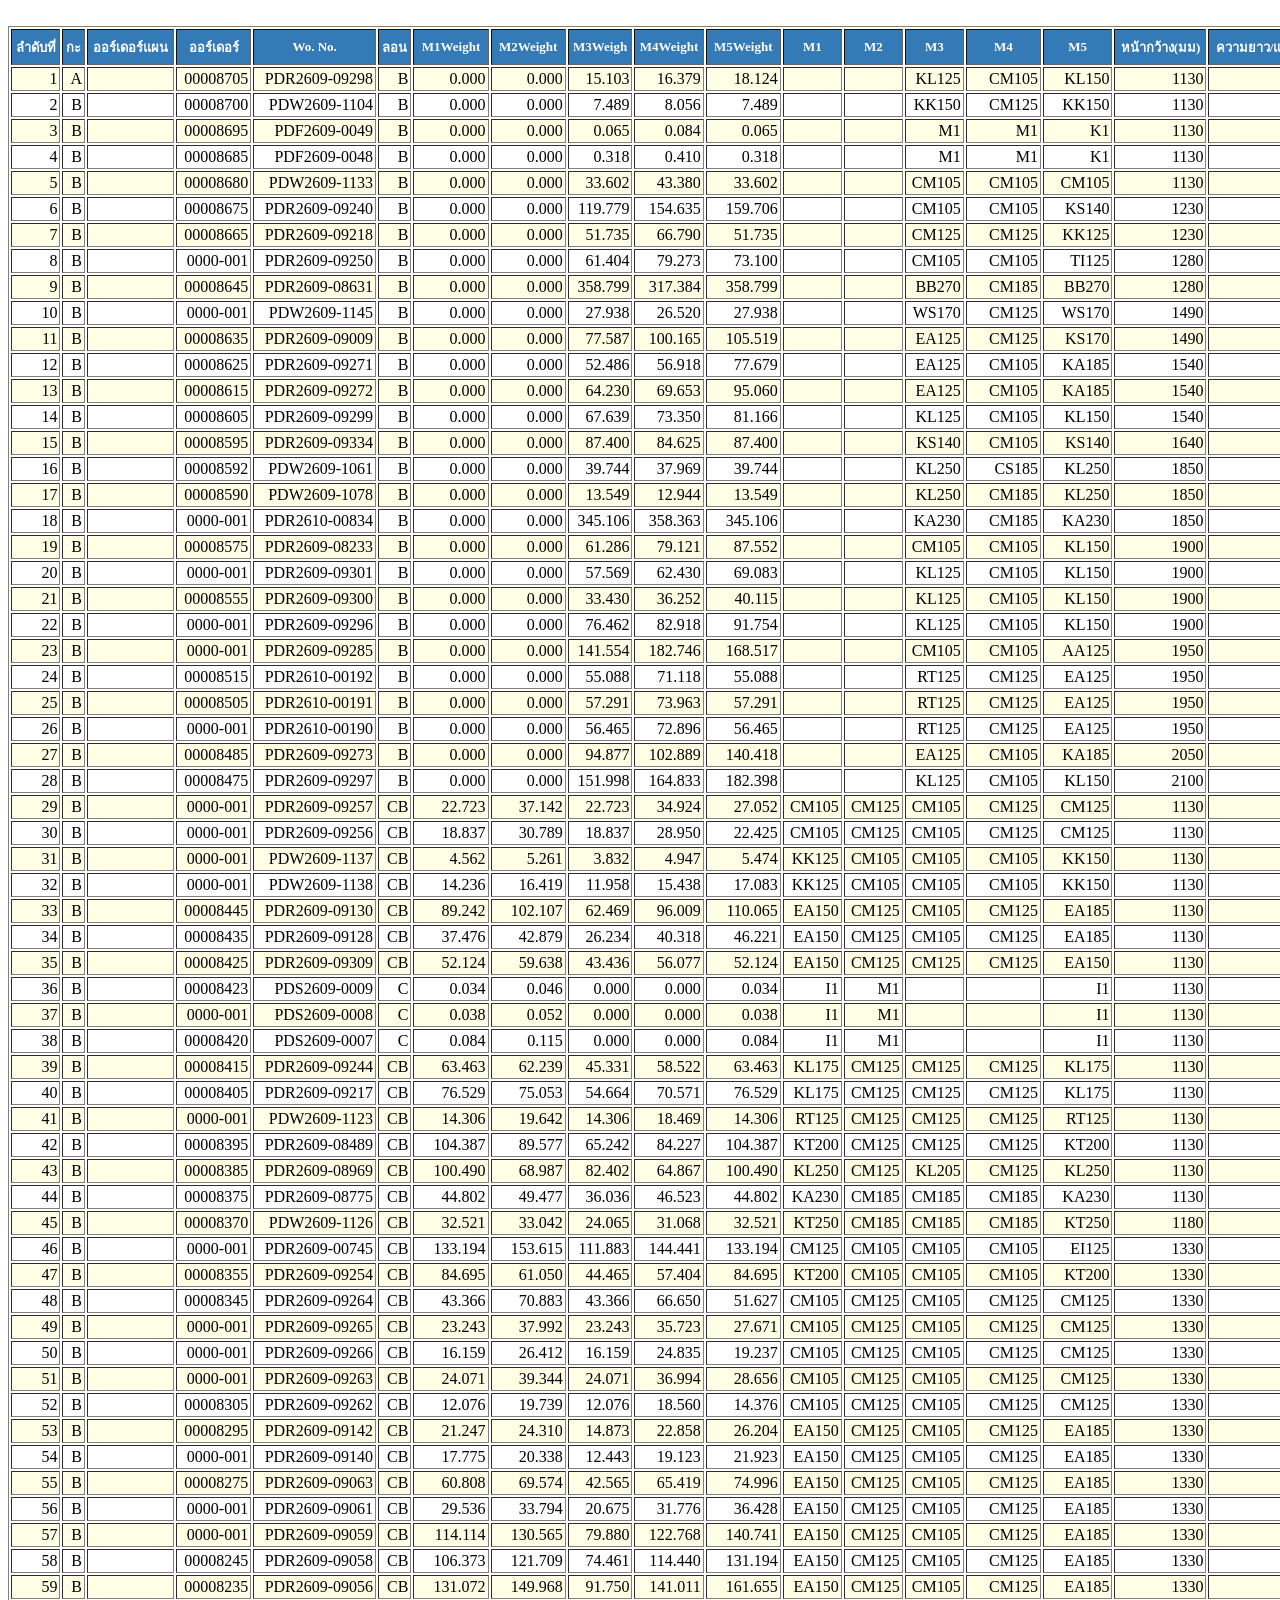
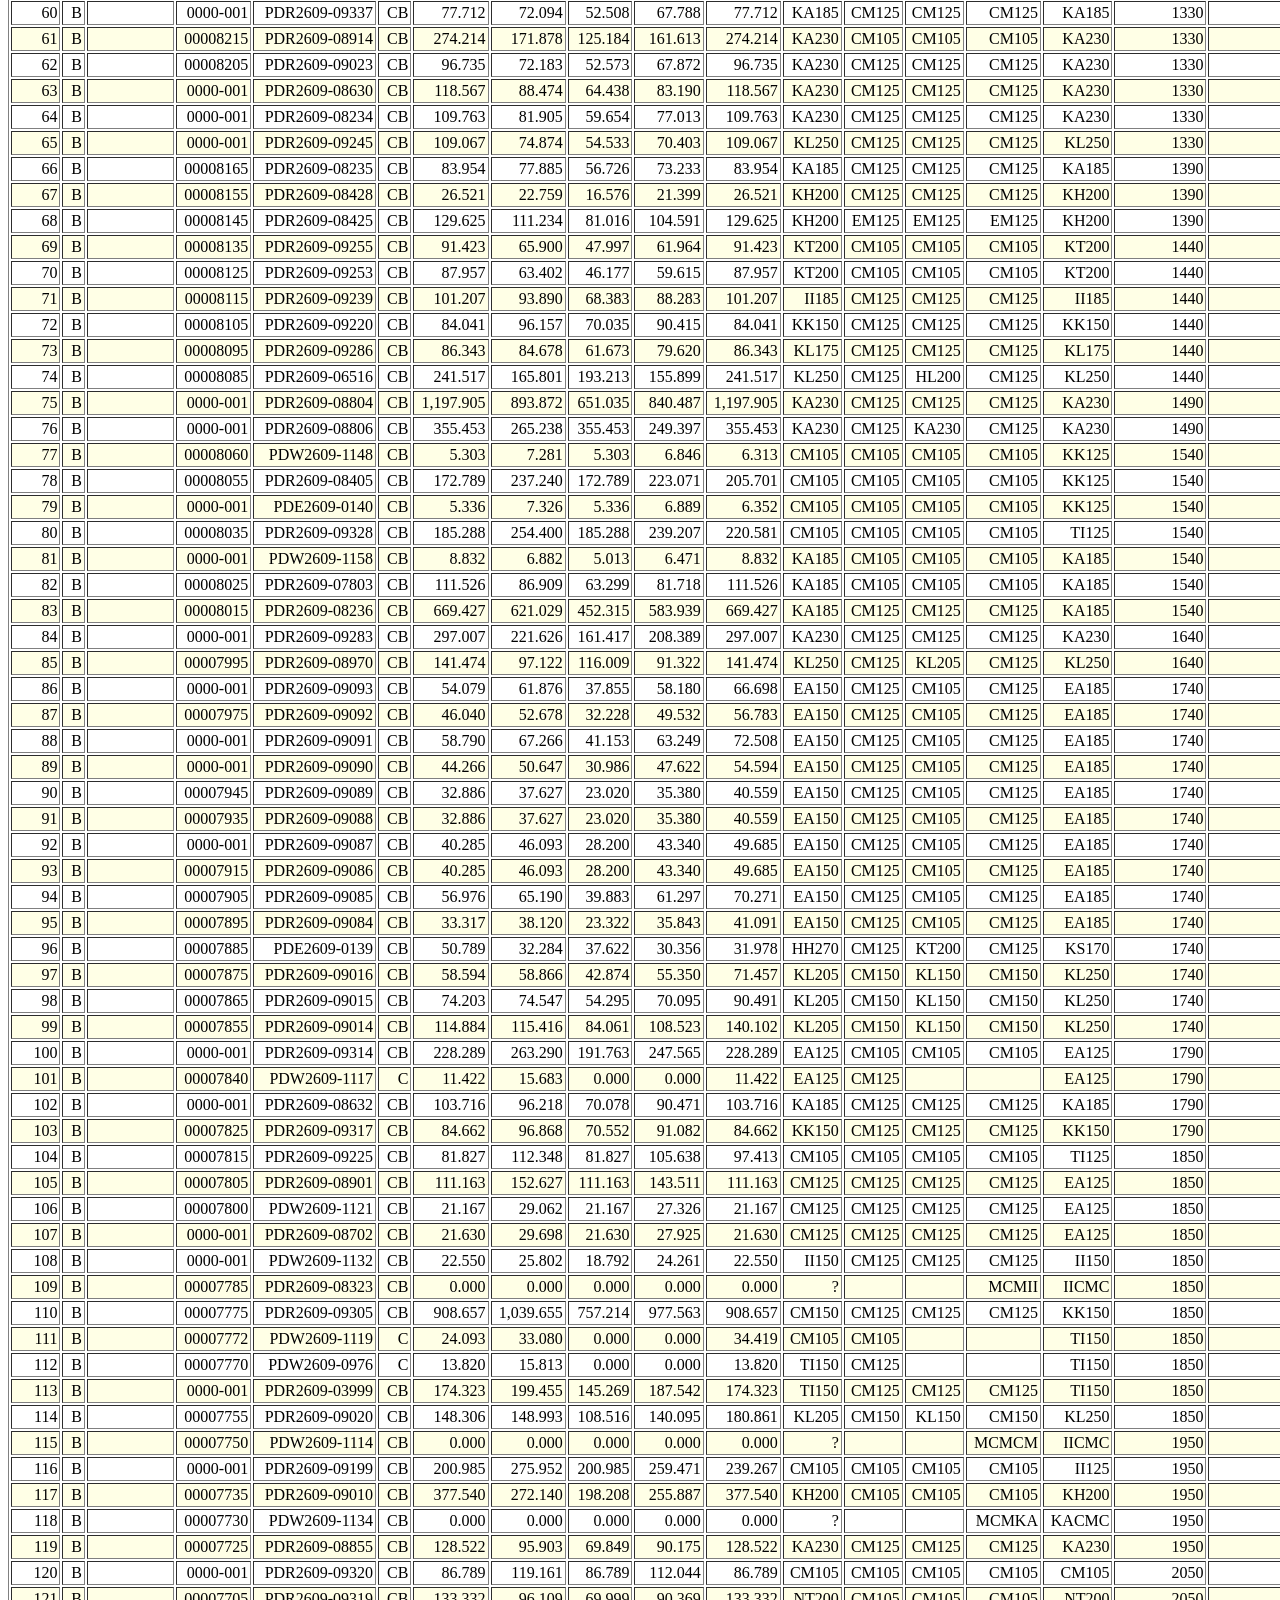
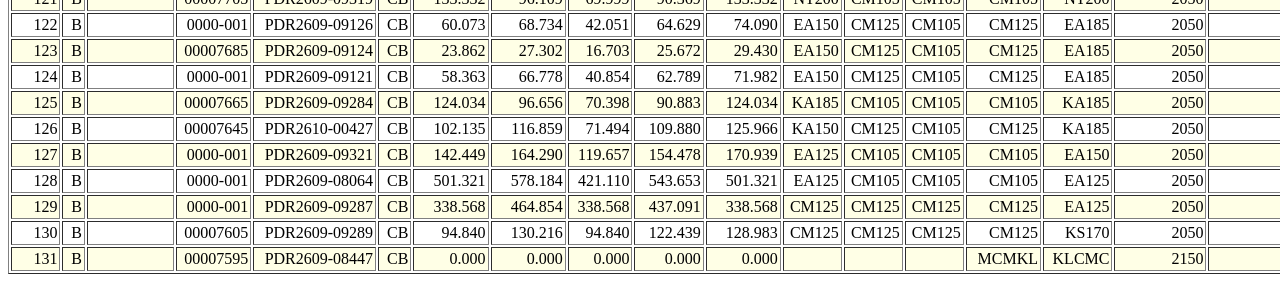
<file: sample_testing23.html>
<!DOCTYPE html>
<html lang="en">

<head>

    <meta charset="utf-8">
    <meta http-equiv="X-UA-Compatible" content="IE=edge">
    <meta name="viewport" content="width=device-width, initial-scale=1">
    <meta name="description" content="">
    <meta name="author" content="">

    <title>...</title>

    </head>

<body>
        <div class="container-fluid">
        <span class="showtable">
            <style type="text/css">
    table th,
    th {
        border-color: #666666 !important;
        font-size: 14px;
        padding: 2px;

    }

    table td {
        text-align: right !important;
        padding: 2px;
    }

    table thead th {
        background-color: #337ab7;
        color: white;
        font-size: 13px;
        height: 30px;
        text-align: center;
    }


    tbody tr:nth-child(odd) td {
        background-color: #ffffe6;

    }
</style>
<table border="1" width="3300">
    <caption style="text-align: center;">BHS</caption>
    <thead>
        <tr>
            <th>ลำดับที่</th>
            <th>กะ</th>
            <th>ออร์เดอร์แผน</th>
            <th>ออร์เดอร์</th>
            <th>Wo. No.</th>
            <th>ลอน</th>
            <th>M1Weight</th>
            <th>M2Weight</th>
            <th>M3Weigh</th>
            <th>M4Weight</th>
            <th>M5Weight</th>
            <th>M1</th>
            <th>M2</th>
            <th>M3</th>
            <th>M4</th>
            <th>M5</th>
            <th>หน้ากว้าง(มม)</th>
            <th>ความยาว/แผ่น(มม)</th>
            <th>นน/แผ่น(กก)</th>
            <th>แผ่นใหญ่ดี</th>
            <th>แผ่นใหญ่เสีย</th>
            <th>T</th>
            <th>S</th>
            <th>F1</th>
            <th>F2</th>
            <th>F3</th>
            <th>F4</th>
            <th>F5</th>
            <th>F6</th>
            <th>แผ่นเล็กทั้งหมด</th>
            <th>แผ่นเล็กดี</th>
            <th>เวลาเริ่ม</th>
            <th>เวลาสิ้นสุด</th>
            <th>เวลาผลิต(วินาที)</th>
            <th>จำนวนครั้งที่หยุด</th>
            <th>เวลาที่หยุด</th>
            <th>Stackcount</th>
            <th>AVG_Speed(M/min)</th>
            <th>นน.ทั้งหมด(กก)</th>
            <th>พื้นที่.ทั้งหมด(ตรม)</th>
            <th>ความยาวทั้งหมด(เมตร)</th>
            <th>ปริมาตรทั้งหมด(ตรม)</th>
        </tr>
    </thead>
    <tbody>

                    <tr>
                <td>1</td>
                <td>A</td>
                                <td></td>
                <td>00008705</td>
                <td>PDR2609-09298   </td>
                <td>B</td>
                <td>0.000</td>
                <td>0.000</td>
                <td>15.103</td>
                <td>16.379</td>
                <td>18.124</td>
                <td>     </td>
                <td>     </td>
                <td>KL125</td>
                <td>CM105</td>
                <td>KL150</td>
                <td>1130</td>
                <td>502</td>
                <td>0.223100</td>
                <td>213</td>
                <td>0</td>
                <td>1</td>
                <td>1080</td>
                <td>1080</td>
                <td>0</td>
                <td>0</td>
                <td>0</td>
                <td>0</td>
                <td>0</td>
                <td>213</td>
                <td>213</td>
                <td>2026-09-29 07:58:33</td>
                <td>2026-09-29 08:00:30</td>
                <td>116</td>
                <td>0</td>
                <td>0</td>
                <td>350</td>
                <td>55</td>
                <td>
                    47.5203
                </td>

                <td>115.5</td>
                <td>106.9</td>
                <td>0.312                </td>

            </tr>

                    <tr>
                <td>2</td>
                <td>B</td>
                                <td></td>
                <td>00008700</td>
                <td>PDW2609-1104    </td>
                <td>B</td>
                <td>0.000</td>
                <td>0.000</td>
                <td>7.489</td>
                <td>8.056</td>
                <td>7.489</td>
                <td>     </td>
                <td>     </td>
                <td>KK150</td>
                <td>CM125</td>
                <td>KK150</td>
                <td>1130</td>
                <td>940</td>
                <td>0.392140</td>
                <td>47</td>
                <td>0</td>
                <td>1</td>
                <td>902</td>
                <td>902</td>
                <td>0</td>
                <td>0</td>
                <td>0</td>
                <td>0</td>
                <td>0</td>
                <td>47</td>
                <td>47</td>
                <td>2026-09-29 07:56:48</td>
                <td>2026-09-29 07:58:33</td>
                <td>104</td>
                <td>0</td>
                <td>0</td>
                <td>350</td>
                <td>26</td>
                <td>
                    18.43058
                </td>

                <td>39.9</td>
                <td>44.2</td>
                <td>0.108                </td>

            </tr>

                    <tr>
                <td>3</td>
                <td>B</td>
                                <td></td>
                <td>00008695</td>
                <td>PDF2609-0049    </td>
                <td>B</td>
                <td>0.000</td>
                <td>0.000</td>
                <td>0.065</td>
                <td>0.084</td>
                <td>0.065</td>
                <td>     </td>
                <td>     </td>
                <td>M1   </td>
                <td>M1   </td>
                <td>K1   </td>
                <td>1130</td>
                <td>1102</td>
                <td>0.401230</td>
                <td>52</td>
                <td>0</td>
                <td>1</td>
                <td>930</td>
                <td>930</td>
                <td>0</td>
                <td>0</td>
                <td>0</td>
                <td>0</td>
                <td>0</td>
                <td>52</td>
                <td>52</td>
                <td>2026-09-29 07:55:05</td>
                <td>2026-09-29 07:56:48</td>
                <td>103</td>
                <td>0</td>
                <td>0</td>
                <td>350</td>
                <td>34</td>
                <td>
                    20.86396
                </td>

                <td>53.3</td>
                <td>57.3</td>
                <td>0.144                </td>

            </tr>

                    <tr>
                <td>4</td>
                <td>B</td>
                                <td></td>
                <td>00008685</td>
                <td>PDF2609-0048    </td>
                <td>B</td>
                <td>0.000</td>
                <td>0.000</td>
                <td>0.318</td>
                <td>0.410</td>
                <td>0.318</td>
                <td>     </td>
                <td>     </td>
                <td>M1   </td>
                <td>M1   </td>
                <td>K1   </td>
                <td>1130</td>
                <td>1102</td>
                <td>0.194580</td>
                <td>255</td>
                <td>0</td>
                <td>2</td>
                <td>451</td>
                <td>451</td>
                <td>0</td>
                <td>0</td>
                <td>0</td>
                <td>0</td>
                <td>0</td>
                <td>510</td>
                <td>510</td>
                <td>2026-09-29 07:46:25</td>
                <td>2026-09-29 07:55:05</td>
                <td>519</td>
                <td>0</td>
                <td>0</td>
                <td>350</td>
                <td>33</td>
                <td>
                    99.2358
                </td>

                <td>253.5</td>
                <td>281.0</td>
                <td>0.684                </td>

            </tr>

                    <tr>
                <td>5</td>
                <td>B</td>
                                <td></td>
                <td>00008680</td>
                <td>PDW2609-1133    </td>
                <td>B</td>
                <td>0.000</td>
                <td>0.000</td>
                <td>33.602</td>
                <td>43.380</td>
                <td>33.602</td>
                <td>     </td>
                <td>     </td>
                <td>CM105</td>
                <td>CM105</td>
                <td>CM105</td>
                <td>1130</td>
                <td>800</td>
                <td>0.271660</td>
                <td>354</td>
                <td>0</td>
                <td>1</td>
                <td>980</td>
                <td>980</td>
                <td>0</td>
                <td>0</td>
                <td>0</td>
                <td>0</td>
                <td>0</td>
                <td>354</td>
                <td>354</td>
                <td>2026-09-29 07:38:00</td>
                <td>2026-09-29 07:46:25</td>
                <td>505</td>
                <td>0</td>
                <td>0</td>
                <td>350</td>
                <td>34</td>
                <td>
                    96.16764
                </td>

                <td>277.5</td>
                <td>283.2</td>
                <td>0.749                </td>

            </tr>

                    <tr>
                <td>6</td>
                <td>B</td>
                                <td></td>
                <td>00008675</td>
                <td>PDR2609-09240   </td>
                <td>B</td>
                <td>0.000</td>
                <td>0.000</td>
                <td>119.779</td>
                <td>154.635</td>
                <td>159.706</td>
                <td>     </td>
                <td>     </td>
                <td>CM105</td>
                <td>CM105</td>
                <td>KS140</td>
                <td>1230</td>
                <td>724</td>
                <td>0.325920</td>
                <td>1281</td>
                <td>0</td>
                <td>1</td>
                <td>1180</td>
                <td>1180</td>
                <td>0</td>
                <td>0</td>
                <td>0</td>
                <td>0</td>
                <td>0</td>
                <td>1281</td>
                <td>1281</td>
                <td>2026-09-29 07:30:26</td>
                <td>2026-09-29 07:38:00</td>
                <td>453</td>
                <td>0</td>
                <td>0</td>
                <td>350</td>
                <td>123</td>
                <td>
                    417.50352
                </td>

                <td>1,094.4</td>
                <td>927.4</td>
                <td>2.955                </td>

            </tr>

                    <tr>
                <td>7</td>
                <td>B</td>
                                <td></td>
                <td>00008665</td>
                <td>PDR2609-09218   </td>
                <td>B</td>
                <td>0.000</td>
                <td>0.000</td>
                <td>51.735</td>
                <td>66.790</td>
                <td>51.735</td>
                <td>     </td>
                <td>     </td>
                <td>CM125</td>
                <td>CM125</td>
                <td>KK125</td>
                <td>1230</td>
                <td>1189</td>
                <td>0.188340</td>
                <td>283</td>
                <td>0</td>
                <td>3</td>
                <td>382</td>
                <td>95</td>
                <td>192</td>
                <td>95</td>
                <td>0</td>
                <td>0</td>
                <td>0</td>
                <td>849</td>
                <td>849</td>
                <td>2026-09-29 07:26:41</td>
                <td>2026-09-29 07:30:26</td>
                <td>225</td>
                <td>0</td>
                <td>0</td>
                <td>350</td>
                <td>90</td>
                <td>
                    159.90066
                </td>

                <td>385.6</td>
                <td>336.5</td>
                <td>1.041                </td>

            </tr>

                    <tr>
                <td>8</td>
                <td>B</td>
                                <td></td>
                <td>0000-001</td>
                <td>PDR2609-09250   </td>
                <td>B</td>
                <td>0.000</td>
                <td>0.000</td>
                <td>61.404</td>
                <td>79.273</td>
                <td>73.100</td>
                <td>     </td>
                <td>     </td>
                <td>CM105</td>
                <td>CM105</td>
                <td>TI125</td>
                <td>1280</td>
                <td>625</td>
                <td>0.056120</td>
                <td>731</td>
                <td>0</td>
                <td>5</td>
                <td>245</td>
                <td>245</td>
                <td>0</td>
                <td>0</td>
                <td>0</td>
                <td>0</td>
                <td>0</td>
                <td>3655</td>
                <td>3655</td>
                <td>2026-09-29 07:21:52</td>
                <td>2026-09-29 07:26:41</td>
                <td>288</td>
                <td>0</td>
                <td>0</td>
                <td>350</td>
                <td>95</td>
                <td>
                    205.1186
                </td>

                <td>559.7</td>
                <td>456.9</td>
                <td>1.511                </td>

            </tr>

                    <tr>
                <td>9</td>
                <td>B</td>
                                <td></td>
                <td>00008645</td>
                <td>PDR2609-08631   </td>
                <td>B</td>
                <td>0.000</td>
                <td>0.000</td>
                <td>358.799</td>
                <td>317.384</td>
                <td>358.799</td>
                <td>     </td>
                <td>     </td>
                <td>BB270</td>
                <td>CM185</td>
                <td>BB270</td>
                <td>1280</td>
                <td>2012</td>
                <td>2.010070</td>
                <td>516</td>
                <td>0</td>
                <td>1</td>
                <td>1280</td>
                <td>1280</td>
                <td>0</td>
                <td>0</td>
                <td>0</td>
                <td>0</td>
                <td>0</td>
                <td>516</td>
                <td>516</td>
                <td>2026-09-29 07:01:49</td>
                <td>2026-09-29 07:21:52</td>
                <td>1203</td>
                <td>0</td>
                <td>0</td>
                <td>350</td>
                <td>52</td>
                <td>
                    1037.19612
                </td>

                <td>1,328.9</td>
                <td>1,038.2</td>
                <td>3.588                </td>

            </tr>

                    <tr>
                <td>10</td>
                <td>B</td>
                                <td></td>
                <td>0000-001</td>
                <td>PDW2609-1145    </td>
                <td>B</td>
                <td>0.000</td>
                <td>0.000</td>
                <td>27.938</td>
                <td>26.520</td>
                <td>27.938</td>
                <td>     </td>
                <td>     </td>
                <td>WS170</td>
                <td>CM125</td>
                <td>WS170</td>
                <td>1490</td>
                <td>2451</td>
                <td>1.601120</td>
                <td>45</td>
                <td>0</td>
                <td>1</td>
                <td>1300</td>
                <td>1300</td>
                <td>0</td>
                <td>0</td>
                <td>0</td>
                <td>0</td>
                <td>0</td>
                <td>45</td>
                <td>45</td>
                <td>2026-09-29 06:59:43</td>
                <td>2026-09-29 07:01:49</td>
                <td>126</td>
                <td>0</td>
                <td>0</td>
                <td>350</td>
                <td>53</td>
                <td>
                    72.0504
                </td>

                <td>143.4</td>
                <td>110.3</td>
                <td>0.387                </td>

            </tr>

                    <tr>
                <td>11</td>
                <td>B</td>
                                <td></td>
                <td>00008635</td>
                <td>PDR2609-09009   </td>
                <td>B</td>
                <td>0.000</td>
                <td>0.000</td>
                <td>77.587</td>
                <td>100.165</td>
                <td>105.519</td>
                <td>     </td>
                <td>     </td>
                <td>EA125</td>
                <td>CM125</td>
                <td>KS170</td>
                <td>1490</td>
                <td>1472</td>
                <td>0.486900</td>
                <td>283</td>
                <td>0</td>
                <td>2</td>
                <td>723</td>
                <td>723</td>
                <td>0</td>
                <td>0</td>
                <td>0</td>
                <td>0</td>
                <td>0</td>
                <td>566</td>
                <td>566</td>
                <td>2026-09-29 06:53:24</td>
                <td>2026-09-29 06:59:43</td>
                <td>379</td>
                <td>0</td>
                <td>0</td>
                <td>350</td>
                <td>66</td>
                <td>
                    275.5854
                </td>

                <td>602.4</td>
                <td>416.6</td>
                <td>1.626                </td>

            </tr>

                    <tr>
                <td>12</td>
                <td>B</td>
                                <td></td>
                <td>00008625</td>
                <td>PDR2609-09271   </td>
                <td>B</td>
                <td>0.000</td>
                <td>0.000</td>
                <td>52.486</td>
                <td>56.918</td>
                <td>77.679</td>
                <td>     </td>
                <td>     </td>
                <td>EA125</td>
                <td>CM105</td>
                <td>KA185</td>
                <td>1540</td>
                <td>1245</td>
                <td>0.206790</td>
                <td>219</td>
                <td>0</td>
                <td>4</td>
                <td>372</td>
                <td>131</td>
                <td>110</td>
                <td>131</td>
                <td>0</td>
                <td>0</td>
                <td>0</td>
                <td>876</td>
                <td>876</td>
                <td>2026-09-29 06:50:39</td>
                <td>2026-09-29 06:53:24</td>
                <td>164</td>
                <td>0</td>
                <td>0</td>
                <td>350</td>
                <td>99</td>
                <td>
                    181.14804
                </td>

                <td>405.7</td>
                <td>272.7</td>
                <td>1.095                </td>

            </tr>

                    <tr>
                <td>13</td>
                <td>B</td>
                                <td></td>
                <td>00008615</td>
                <td>PDR2609-09272   </td>
                <td>B</td>
                <td>0.000</td>
                <td>0.000</td>
                <td>64.230</td>
                <td>69.653</td>
                <td>95.060</td>
                <td>     </td>
                <td>     </td>
                <td>EA125</td>
                <td>CM105</td>
                <td>KA185</td>
                <td>1540</td>
                <td>1245</td>
                <td>0.277950</td>
                <td>268</td>
                <td>0</td>
                <td>3</td>
                <td>500</td>
                <td>131</td>
                <td>238</td>
                <td>131</td>
                <td>0</td>
                <td>0</td>
                <td>0</td>
                <td>804</td>
                <td>804</td>
                <td>2026-09-29 06:47:16</td>
                <td>2026-09-29 06:50:39</td>
                <td>203</td>
                <td>0</td>
                <td>0</td>
                <td>350</td>
                <td>99</td>
                <td>
                    223.4718
                </td>

                <td>500.5</td>
                <td>333.7</td>
                <td>1.351                </td>

            </tr>

                    <tr>
                <td>14</td>
                <td>B</td>
                                <td></td>
                <td>00008605</td>
                <td>PDR2609-09299   </td>
                <td>B</td>
                <td>0.000</td>
                <td>0.000</td>
                <td>67.639</td>
                <td>73.350</td>
                <td>81.166</td>
                <td>     </td>
                <td>     </td>
                <td>KL125</td>
                <td>CM105</td>
                <td>KL150</td>
                <td>1540</td>
                <td>857</td>
                <td>0.177030</td>
                <td>410</td>
                <td>0</td>
                <td>3</td>
                <td>502</td>
                <td>502</td>
                <td>0</td>
                <td>0</td>
                <td>0</td>
                <td>0</td>
                <td>0</td>
                <td>1230</td>
                <td>1230</td>
                <td>2026-09-29 06:43:00</td>
                <td>2026-09-29 06:47:16</td>
                <td>255</td>
                <td>0</td>
                <td>0</td>
                <td>350</td>
                <td>83</td>
                <td>
                    217.7469
                </td>

                <td>529.2</td>
                <td>351.4</td>
                <td>1.429                </td>

            </tr>

                    <tr>
                <td>15</td>
                <td>B</td>
                                <td></td>
                <td>00008595</td>
                <td>PDR2609-09334   </td>
                <td>B</td>
                <td>0.000</td>
                <td>0.000</td>
                <td>87.400</td>
                <td>84.625</td>
                <td>87.400</td>
                <td>     </td>
                <td>     </td>
                <td>KS140</td>
                <td>CM105</td>
                <td>KS140</td>
                <td>1640</td>
                <td>622</td>
                <td>0.082120</td>
                <td>612</td>
                <td>0</td>
                <td>5</td>
                <td>317</td>
                <td>317</td>
                <td>0</td>
                <td>0</td>
                <td>0</td>
                <td>0</td>
                <td>0</td>
                <td>3060</td>
                <td>3060</td>
                <td>2026-09-29 06:37:56</td>
                <td>2026-09-29 06:43:00</td>
                <td>303</td>
                <td>0</td>
                <td>0</td>
                <td>350</td>
                <td>75</td>
                <td>
                    251.2872
                </td>

                <td>603.4</td>
                <td>380.7</td>
                <td>1.629                </td>

            </tr>

                    <tr>
                <td>16</td>
                <td>B</td>
                                <td></td>
                <td>00008592</td>
                <td>PDW2609-1061    </td>
                <td>B</td>
                <td>0.000</td>
                <td>0.000</td>
                <td>39.744</td>
                <td>37.969</td>
                <td>39.744</td>
                <td>     </td>
                <td>     </td>
                <td>KL250</td>
                <td>CS185</td>
                <td>KL250</td>
                <td>1850</td>
                <td>1953</td>
                <td>2.154830</td>
                <td>44</td>
                <td>0</td>
                <td>1</td>
                <td>1490</td>
                <td>1490</td>
                <td>0</td>
                <td>0</td>
                <td>0</td>
                <td>0</td>
                <td>0</td>
                <td>44</td>
                <td>44</td>
                <td>2026-09-29 06:36:20</td>
                <td>2026-09-29 06:37:56</td>
                <td>96</td>
                <td>0</td>
                <td>0</td>
                <td>350</td>
                <td>54</td>
                <td>
                    94.81252
                </td>

                <td>128.0</td>
                <td>85.9</td>
                <td>0.346                </td>

            </tr>

                    <tr>
                <td>17</td>
                <td>B</td>
                                <td></td>
                <td>00008590</td>
                <td>PDW2609-1078    </td>
                <td>B</td>
                <td>0.000</td>
                <td>0.000</td>
                <td>13.549</td>
                <td>12.944</td>
                <td>13.549</td>
                <td>     </td>
                <td>     </td>
                <td>KL250</td>
                <td>CM185</td>
                <td>KL250</td>
                <td>1850</td>
                <td>651</td>
                <td>0.410240</td>
                <td>45</td>
                <td>0</td>
                <td>2</td>
                <td>851</td>
                <td>851</td>
                <td>0</td>
                <td>0</td>
                <td>0</td>
                <td>0</td>
                <td>0</td>
                <td>90</td>
                <td>90</td>
                <td>2026-09-29 06:35:51</td>
                <td>2026-09-29 06:36:20</td>
                <td>28</td>
                <td>0</td>
                <td>0</td>
                <td>350</td>
                <td>63</td>
                <td>
                    36.9216
                </td>

                <td>49.9</td>
                <td>29.3</td>
                <td>0.135                </td>

            </tr>

                    <tr>
                <td>18</td>
                <td>B</td>
                                <td></td>
                <td>0000-001</td>
                <td>PDR2610-00834   </td>
                <td>B</td>
                <td>0.000</td>
                <td>0.000</td>
                <td>345.106</td>
                <td>358.363</td>
                <td>345.106</td>
                <td>     </td>
                <td>     </td>
                <td>KA230</td>
                <td>CM185</td>
                <td>KA230</td>
                <td>1850</td>
                <td>1070</td>
                <td>0.673080</td>
                <td>758</td>
                <td>0</td>
                <td>2</td>
                <td>898</td>
                <td>898</td>
                <td>0</td>
                <td>0</td>
                <td>0</td>
                <td>0</td>
                <td>0</td>
                <td>1516</td>
                <td>1516</td>
                <td>2026-09-29 06:24:37</td>
                <td>2026-09-29 06:35:51</td>
                <td>674</td>
                <td>0</td>
                <td>0</td>
                <td>350</td>
                <td>73</td>
                <td>
                    1020.38928
                </td>

                <td>1,456.7</td>
                <td>811.1</td>
                <td>3.933                </td>

            </tr>

                    <tr>
                <td>19</td>
                <td>B</td>
                                <td></td>
                <td>00008575</td>
                <td>PDR2609-08233   </td>
                <td>B</td>
                <td>0.000</td>
                <td>0.000</td>
                <td>61.286</td>
                <td>79.121</td>
                <td>87.552</td>
                <td>     </td>
                <td>     </td>
                <td>CM105</td>
                <td>CM105</td>
                <td>KL150</td>
                <td>1900</td>
                <td>1200</td>
                <td>0.432220</td>
                <td>256</td>
                <td>0</td>
                <td>2</td>
                <td>920</td>
                <td>920</td>
                <td>0</td>
                <td>0</td>
                <td>0</td>
                <td>0</td>
                <td>0</td>
                <td>512</td>
                <td>512</td>
                <td>2026-09-29 06:20:38</td>
                <td>2026-09-29 06:24:37</td>
                <td>238</td>
                <td>0</td>
                <td>0</td>
                <td>350</td>
                <td>78</td>
                <td>
                    221.29664
                </td>

                <td>565.2</td>
                <td>307.2</td>
                <td>1.526                </td>

            </tr>

                    <tr>
                <td>20</td>
                <td>B</td>
                                <td></td>
                <td>0000-001</td>
                <td>PDR2609-09301   </td>
                <td>B</td>
                <td>0.000</td>
                <td>0.000</td>
                <td>57.569</td>
                <td>62.430</td>
                <td>69.083</td>
                <td>     </td>
                <td>     </td>
                <td>KL125</td>
                <td>CM105</td>
                <td>KL150</td>
                <td>1900</td>
                <td>787</td>
                <td>0.301180</td>
                <td>308</td>
                <td>0</td>
                <td>2</td>
                <td>930</td>
                <td>930</td>
                <td>0</td>
                <td>0</td>
                <td>0</td>
                <td>0</td>
                <td>0</td>
                <td>616</td>
                <td>616</td>
                <td>2026-09-29 06:17:39</td>
                <td>2026-09-29 06:20:38</td>
                <td>179</td>
                <td>0</td>
                <td>0</td>
                <td>350</td>
                <td>82</td>
                <td>
                    185.52688
                </td>

                <td>450.9</td>
                <td>242.4</td>
                <td>1.217                </td>

            </tr>

                    <tr>
                <td>21</td>
                <td>B</td>
                                <td></td>
                <td>00008555</td>
                <td>PDR2609-09300   </td>
                <td>B</td>
                <td>0.000</td>
                <td>0.000</td>
                <td>33.430</td>
                <td>36.252</td>
                <td>40.115</td>
                <td>     </td>
                <td>     </td>
                <td>KL125</td>
                <td>CM105</td>
                <td>KL150</td>
                <td>1900</td>
                <td>914</td>
                <td>0.349780</td>
                <td>154</td>
                <td>0</td>
                <td>2</td>
                <td>930</td>
                <td>930</td>
                <td>0</td>
                <td>0</td>
                <td>0</td>
                <td>0</td>
                <td>0</td>
                <td>308</td>
                <td>308</td>
                <td>2026-09-29 06:16:00</td>
                <td>2026-09-29 06:17:39</td>
                <td>98</td>
                <td>0</td>
                <td>0</td>
                <td>350</td>
                <td>86</td>
                <td>
                    107.73224
                </td>

                <td>261.8</td>
                <td>140.8</td>
                <td>0.707                </td>

            </tr>

                    <tr>
                <td>22</td>
                <td>B</td>
                                <td></td>
                <td>0000-001</td>
                <td>PDR2609-09296   </td>
                <td>B</td>
                <td>0.000</td>
                <td>0.000</td>
                <td>76.462</td>
                <td>82.918</td>
                <td>91.754</td>
                <td>     </td>
                <td>     </td>
                <td>KL125</td>
                <td>CM105</td>
                <td>KL150</td>
                <td>1900</td>
                <td>635</td>
                <td>0.243010</td>
                <td>507</td>
                <td>0</td>
                <td>2</td>
                <td>930</td>
                <td>930</td>
                <td>0</td>
                <td>0</td>
                <td>0</td>
                <td>0</td>
                <td>0</td>
                <td>1014</td>
                <td>1014</td>
                <td>2026-09-29 06:12:27</td>
                <td>2026-09-29 06:16:00</td>
                <td>213</td>
                <td>0</td>
                <td>0</td>
                <td>350</td>
                <td>91</td>
                <td>
                    246.41214
                </td>

                <td>598.8</td>
                <td>321.9</td>
                <td>1.617                </td>

            </tr>

                    <tr>
                <td>23</td>
                <td>B</td>
                                <td></td>
                <td>0000-001</td>
                <td>PDR2609-09285   </td>
                <td>B</td>
                <td>0.000</td>
                <td>0.000</td>
                <td>141.554</td>
                <td>182.746</td>
                <td>168.517</td>
                <td>     </td>
                <td>     </td>
                <td>CM105</td>
                <td>CM105</td>
                <td>AA125</td>
                <td>1950</td>
                <td>838</td>
                <td>0.293310</td>
                <td>825</td>
                <td>0</td>
                <td>2</td>
                <td>955</td>
                <td>955</td>
                <td>0</td>
                <td>0</td>
                <td>0</td>
                <td>0</td>
                <td>0</td>
                <td>1650</td>
                <td>1650</td>
                <td>2026-09-29 06:07:26</td>
                <td>2026-09-29 06:12:27</td>
                <td>301</td>
                <td>0</td>
                <td>0</td>
                <td>350</td>
                <td>138</td>
                <td>
                    483.9615
                </td>

                <td>1,320.5</td>
                <td>691.4</td>
                <td>3.565                </td>

            </tr>

                    <tr>
                <td>24</td>
                <td>B</td>
                                <td></td>
                <td>00008515</td>
                <td>PDR2610-00192   </td>
                <td>B</td>
                <td>0.000</td>
                <td>0.000</td>
                <td>55.088</td>
                <td>71.118</td>
                <td>55.088</td>
                <td>     </td>
                <td>     </td>
                <td>RT125</td>
                <td>CM125</td>
                <td>EA125</td>
                <td>1950</td>
                <td>1130</td>
                <td>0.221880</td>
                <td>200</td>
                <td>0</td>
                <td>4</td>
                <td>476</td>
                <td>476</td>
                <td>0</td>
                <td>0</td>
                <td>0</td>
                <td>0</td>
                <td>0</td>
                <td>800</td>
                <td>800</td>
                <td>2026-09-29 05:59:14</td>
                <td>2026-09-29 06:01:46</td>
                <td>152</td>
                <td>0</td>
                <td>0</td>
                <td>350</td>
                <td>90</td>
                <td>
                    177.504
                </td>

                <td>430.3</td>
                <td>226.0</td>
                <td>1.162                </td>

            </tr>

                    <tr>
                <td>25</td>
                <td>B</td>
                                <td></td>
                <td>00008505</td>
                <td>PDR2610-00191   </td>
                <td>B</td>
                <td>0.000</td>
                <td>0.000</td>
                <td>57.291</td>
                <td>73.963</td>
                <td>57.291</td>
                <td>     </td>
                <td>     </td>
                <td>RT125</td>
                <td>CM125</td>
                <td>EA125</td>
                <td>1950</td>
                <td>1130</td>
                <td>0.221880</td>
                <td>208</td>
                <td>0</td>
                <td>4</td>
                <td>476</td>
                <td>476</td>
                <td>0</td>
                <td>0</td>
                <td>0</td>
                <td>0</td>
                <td>0</td>
                <td>832</td>
                <td>832</td>
                <td>2026-09-29 05:56:41</td>
                <td>2026-09-29 05:59:14</td>
                <td>152</td>
                <td>0</td>
                <td>0</td>
                <td>350</td>
                <td>93</td>
                <td>
                    184.60416
                </td>

                <td>447.5</td>
                <td>235.0</td>
                <td>1.208                </td>

            </tr>

                    <tr>
                <td>26</td>
                <td>B</td>
                                <td></td>
                <td>0000-001</td>
                <td>PDR2610-00190   </td>
                <td>B</td>
                <td>0.000</td>
                <td>0.000</td>
                <td>56.465</td>
                <td>72.896</td>
                <td>56.465</td>
                <td>     </td>
                <td>     </td>
                <td>RT125</td>
                <td>CM125</td>
                <td>EA125</td>
                <td>1950</td>
                <td>1130</td>
                <td>0.221880</td>
                <td>205</td>
                <td>0</td>
                <td>4</td>
                <td>476</td>
                <td>476</td>
                <td>0</td>
                <td>0</td>
                <td>0</td>
                <td>0</td>
                <td>0</td>
                <td>820</td>
                <td>820</td>
                <td>2026-09-29 05:54:05</td>
                <td>2026-09-29 05:56:41</td>
                <td>156</td>
                <td>0</td>
                <td>0</td>
                <td>350</td>
                <td>89</td>
                <td>
                    181.9416
                </td>

                <td>441.1</td>
                <td>231.7</td>
                <td>1.191                </td>

            </tr>

                    <tr>
                <td>27</td>
                <td>B</td>
                                <td></td>
                <td>00008485</td>
                <td>PDR2609-09273   </td>
                <td>B</td>
                <td>0.000</td>
                <td>0.000</td>
                <td>94.877</td>
                <td>102.889</td>
                <td>140.418</td>
                <td>     </td>
                <td>     </td>
                <td>EA125</td>
                <td>CM105</td>
                <td>KA185</td>
                <td>2050</td>
                <td>1499</td>
                <td>0.332640</td>
                <td>247</td>
                <td>0</td>
                <td>4</td>
                <td>497</td>
                <td>158</td>
                <td>181</td>
                <td>158</td>
                <td>0</td>
                <td>0</td>
                <td>0</td>
                <td>988</td>
                <td>988</td>
                <td>2026-09-29 05:48:56</td>
                <td>2026-09-29 05:54:05</td>
                <td>308</td>
                <td>0</td>
                <td>0</td>
                <td>350</td>
                <td>72</td>
                <td>
                    328.64832
                </td>

                <td>736.1</td>
                <td>370.3</td>
                <td>1.987                </td>

            </tr>

                    <tr>
                <td>28</td>
                <td>B</td>
                                <td></td>
                <td>00008475</td>
                <td>PDR2609-09297   </td>
                <td>B</td>
                <td>0.000</td>
                <td>0.000</td>
                <td>151.998</td>
                <td>164.833</td>
                <td>182.398</td>
                <td>     </td>
                <td>     </td>
                <td>KL125</td>
                <td>CM105</td>
                <td>KL150</td>
                <td>2100</td>
                <td>940</td>
                <td>0.398410</td>
                <td>616</td>
                <td>0</td>
                <td>2</td>
                <td>1030</td>
                <td>1030</td>
                <td>0</td>
                <td>0</td>
                <td>0</td>
                <td>0</td>
                <td>0</td>
                <td>1232</td>
                <td>1232</td>
                <td>2026-09-29 05:34:51</td>
                <td>2026-09-29 05:48:56</td>
                <td>845</td>
                <td>0</td>
                <td>0</td>
                <td>350</td>
                <td>42</td>
                <td>
                    490.84112
                </td>

                <td>1,192.8</td>
                <td>579.0</td>
                <td>3.221                </td>

            </tr>

                    <tr>
                <td>29</td>
                <td>B</td>
                                <td></td>
                <td>0000-001</td>
                <td>PDR2609-09257   </td>
                <td>CB</td>
                <td>22.723</td>
                <td>37.142</td>
                <td>22.723</td>
                <td>34.924</td>
                <td>27.052</td>
                <td>CM105</td>
                <td>CM125</td>
                <td>CM105</td>
                <td>CM125</td>
                <td>CM125</td>
                <td>1130</td>
                <td>1508</td>
                <td>1.143840</td>
                <td>127</td>
                <td>0</td>
                <td>1</td>
                <td>1130</td>
                <td>1130</td>
                <td>0</td>
                <td>0</td>
                <td>0</td>
                <td>0</td>
                <td>0</td>
                <td>127</td>
                <td>127</td>
                <td>2026-09-29 05:26:47</td>
                <td>2026-09-29 05:34:51</td>
                <td>483</td>
                <td>1</td>
                <td>141</td>
                <td>200</td>
                <td>24</td>
                <td>
                    145.26768
                </td>

                <td>216.4</td>
                <td>191.5</td>
                <td>1.407                </td>

            </tr>

                    <tr>
                <td>30</td>
                <td>B</td>
                                <td></td>
                <td>0000-001</td>
                <td>PDR2609-09256   </td>
                <td>CB</td>
                <td>18.837</td>
                <td>30.789</td>
                <td>18.837</td>
                <td>28.950</td>
                <td>22.425</td>
                <td>CM105</td>
                <td>CM125</td>
                <td>CM105</td>
                <td>CM125</td>
                <td>CM125</td>
                <td>1130</td>
                <td>1260</td>
                <td>0.955730</td>
                <td>126</td>
                <td>0</td>
                <td>1</td>
                <td>1130</td>
                <td>1130</td>
                <td>0</td>
                <td>0</td>
                <td>0</td>
                <td>0</td>
                <td>0</td>
                <td>126</td>
                <td>126</td>
                <td>2026-09-29 05:23:50</td>
                <td>2026-09-29 05:26:47</td>
                <td>176</td>
                <td>0</td>
                <td>0</td>
                <td>200</td>
                <td>54</td>
                <td>
                    120.42198
                </td>

                <td>179.4</td>
                <td>158.8</td>
                <td>1.166                </td>

            </tr>

                    <tr>
                <td>31</td>
                <td>B</td>
                                <td></td>
                <td>0000-001</td>
                <td>PDW2609-1137    </td>
                <td>CB</td>
                <td>4.562</td>
                <td>5.261</td>
                <td>3.832</td>
                <td>4.947</td>
                <td>5.474</td>
                <td>KK125</td>
                <td>CM105</td>
                <td>CM105</td>
                <td>CM105</td>
                <td>KK150</td>
                <td>1130</td>
                <td>2153</td>
                <td>1.163820</td>
                <td>15</td>
                <td>0</td>
                <td>1</td>
                <td>816</td>
                <td>198</td>
                <td>420</td>
                <td>198</td>
                <td>0</td>
                <td>0</td>
                <td>0</td>
                <td>15</td>
                <td>15</td>
                <td>2026-09-29 05:23:12</td>
                <td>2026-09-29 05:23:50</td>
                <td>37</td>
                <td>0</td>
                <td>0</td>
                <td>200</td>
                <td>52</td>
                <td>
                    17.4573
                </td>

                <td>26.4</td>
                <td>32.3</td>
                <td>0.171                </td>

            </tr>

                    <tr>
                <td>32</td>
                <td>B</td>
                                <td></td>
                <td>0000-001</td>
                <td>PDW2609-1138    </td>
                <td>CB</td>
                <td>14.236</td>
                <td>16.419</td>
                <td>11.958</td>
                <td>15.438</td>
                <td>17.083</td>
                <td>KK125</td>
                <td>CM105</td>
                <td>CM105</td>
                <td>CM105</td>
                <td>KK150</td>
                <td>1130</td>
                <td>2191</td>
                <td>1.373050</td>
                <td>46</td>
                <td>0</td>
                <td>1</td>
                <td>946</td>
                <td>203</td>
                <td>540</td>
                <td>203</td>
                <td>0</td>
                <td>0</td>
                <td>0</td>
                <td>46</td>
                <td>46</td>
                <td>2026-09-29 05:21:19</td>
                <td>2026-09-29 05:23:12</td>
                <td>113</td>
                <td>0</td>
                <td>0</td>
                <td>200</td>
                <td>54</td>
                <td>
                    63.1603
                </td>

                <td>95.3</td>
                <td>100.8</td>
                <td>0.620                </td>

            </tr>

                    <tr>
                <td>33</td>
                <td>B</td>
                                <td></td>
                <td>00008445</td>
                <td>PDR2609-09130   </td>
                <td>CB</td>
                <td>89.242</td>
                <td>102.107</td>
                <td>62.469</td>
                <td>96.009</td>
                <td>110.065</td>
                <td>EA150</td>
                <td>CM125</td>
                <td>CM105</td>
                <td>CM125</td>
                <td>EA185</td>
                <td>1130</td>
                <td>1950</td>
                <td>1.589370</td>
                <td>270</td>
                <td>0</td>
                <td>1</td>
                <td>1050</td>
                <td>1050</td>
                <td>0</td>
                <td>0</td>
                <td>0</td>
                <td>0</td>
                <td>0</td>
                <td>270</td>
                <td>270</td>
                <td>2026-09-29 05:14:51</td>
                <td>2026-09-29 05:21:19</td>
                <td>388</td>
                <td>0</td>
                <td>0</td>
                <td>200</td>
                <td>82</td>
                <td>
                    429.1299
                </td>

                <td>552.8</td>
                <td>526.5</td>
                <td>3.593                </td>

            </tr>

                    <tr>
                <td>34</td>
                <td>B</td>
                                <td></td>
                <td>00008435</td>
                <td>PDR2609-09128   </td>
                <td>CB</td>
                <td>37.476</td>
                <td>42.879</td>
                <td>26.234</td>
                <td>40.318</td>
                <td>46.221</td>
                <td>EA150</td>
                <td>CM125</td>
                <td>CM105</td>
                <td>CM125</td>
                <td>EA185</td>
                <td>1130</td>
                <td>1650</td>
                <td>1.344850</td>
                <td>134</td>
                <td>0</td>
                <td>1</td>
                <td>1050</td>
                <td>1050</td>
                <td>0</td>
                <td>0</td>
                <td>0</td>
                <td>0</td>
                <td>0</td>
                <td>134</td>
                <td>134</td>
                <td>2026-09-29 05:11:25</td>
                <td>2026-09-29 05:14:51</td>
                <td>205</td>
                <td>0</td>
                <td>0</td>
                <td>200</td>
                <td>65</td>
                <td>
                    180.2099
                </td>

                <td>232.2</td>
                <td>221.1</td>
                <td>1.509                </td>

            </tr>

                    <tr>
                <td>35</td>
                <td>B</td>
                                <td></td>
                <td>00008425</td>
                <td>PDR2609-09309   </td>
                <td>CB</td>
                <td>52.124</td>
                <td>59.638</td>
                <td>43.436</td>
                <td>56.077</td>
                <td>52.124</td>
                <td>EA150</td>
                <td>CM125</td>
                <td>CM125</td>
                <td>CM125</td>
                <td>EA150</td>
                <td>1130</td>
                <td>1235</td>
                <td>0.453150</td>
                <td>249</td>
                <td>0</td>
                <td>2</td>
                <td>482</td>
                <td>130</td>
                <td>222</td>
                <td>130</td>
                <td>0</td>
                <td>0</td>
                <td>0</td>
                <td>498</td>
                <td>498</td>
                <td>2026-09-29 04:57:39</td>
                <td>2026-09-29 05:11:25</td>
                <td>825</td>
                <td>0</td>
                <td>0</td>
                <td>200</td>
                <td>23</td>
                <td>
                    225.6687
                </td>

                <td>296.4</td>
                <td>307.5</td>
                <td>1.927                </td>

            </tr>

                    <tr>
                <td>36</td>
                <td>B</td>
                                <td></td>
                <td>00008423</td>
                <td>PDS2609-0009    </td>
                <td>C</td>
                <td>0.034</td>
                <td>0.046</td>
                <td>0.000</td>
                <td>0.000</td>
                <td>0.034</td>
                <td>I1   </td>
                <td>M1   </td>
                <td>     </td>
                <td>     </td>
                <td>I1   </td>
                <td>1130</td>
                <td>565</td>
                <td>0.087390</td>
                <td>53</td>
                <td>0</td>
                <td>3</td>
                <td>365</td>
                <td>365</td>
                <td>0</td>
                <td>0</td>
                <td>0</td>
                <td>0</td>
                <td>0</td>
                <td>159</td>
                <td>159</td>
                <td>2026-09-29 04:56:43</td>
                <td>2026-09-29 04:57:39</td>
                <td>56</td>
                <td>0</td>
                <td>0</td>
                <td>300</td>
                <td>32</td>
                <td>
                    13.89501
                </td>

                <td>32.8</td>
                <td>29.9</td>
                <td>0.125                </td>

            </tr>

                    <tr>
                <td>37</td>
                <td>B</td>
                                <td></td>
                <td>0000-001</td>
                <td>PDS2609-0008    </td>
                <td>C</td>
                <td>0.038</td>
                <td>0.052</td>
                <td>0.000</td>
                <td>0.000</td>
                <td>0.038</td>
                <td>I1   </td>
                <td>M1   </td>
                <td>     </td>
                <td>     </td>
                <td>I1   </td>
                <td>1130</td>
                <td>575</td>
                <td>0.113790</td>
                <td>58</td>
                <td>0</td>
                <td>2</td>
                <td>467</td>
                <td>467</td>
                <td>0</td>
                <td>0</td>
                <td>0</td>
                <td>0</td>
                <td>0</td>
                <td>116</td>
                <td>116</td>
                <td>2026-09-29 04:55:57</td>
                <td>2026-09-29 04:56:43</td>
                <td>45</td>
                <td>0</td>
                <td>0</td>
                <td>300</td>
                <td>44</td>
                <td>
                    13.19964
                </td>

                <td>31.1</td>
                <td>33.4</td>
                <td>0.118                </td>

            </tr>

                    <tr>
                <td>38</td>
                <td>B</td>
                                <td></td>
                <td>00008420</td>
                <td>PDS2609-0007    </td>
                <td>C</td>
                <td>0.084</td>
                <td>0.115</td>
                <td>0.000</td>
                <td>0.000</td>
                <td>0.084</td>
                <td>I1   </td>
                <td>M1   </td>
                <td>     </td>
                <td>     </td>
                <td>I1   </td>
                <td>1130</td>
                <td>740</td>
                <td>0.146440</td>
                <td>100</td>
                <td>0</td>
                <td>2</td>
                <td>467</td>
                <td>467</td>
                <td>0</td>
                <td>0</td>
                <td>0</td>
                <td>0</td>
                <td>0</td>
                <td>200</td>
                <td>200</td>
                <td>2026-09-29 04:54:30</td>
                <td>2026-09-29 04:55:57</td>
                <td>87</td>
                <td>0</td>
                <td>0</td>
                <td>300</td>
                <td>52</td>
                <td>
                    29.288
                </td>

                <td>69.1</td>
                <td>74.0</td>
                <td>0.263                </td>

            </tr>

                    <tr>
                <td>39</td>
                <td>B</td>
                                <td></td>
                <td>00008415</td>
                <td>PDR2609-09244   </td>
                <td>CB</td>
                <td>63.463</td>
                <td>62.239</td>
                <td>45.331</td>
                <td>58.522</td>
                <td>63.463</td>
                <td>KL175</td>
                <td>CM125</td>
                <td>CM125</td>
                <td>CM125</td>
                <td>KL175</td>
                <td>1130</td>
                <td>1945</td>
                <td>1.420090</td>
                <td>165</td>
                <td>0</td>
                <td>1</td>
                <td>900</td>
                <td>900</td>
                <td>0</td>
                <td>0</td>
                <td>0</td>
                <td>0</td>
                <td>0</td>
                <td>165</td>
                <td>165</td>
                <td>2026-09-29 04:48:46</td>
                <td>2026-09-29 04:54:30</td>
                <td>343</td>
                <td>0</td>
                <td>0</td>
                <td>200</td>
                <td>56</td>
                <td>
                    234.31485
                </td>

                <td>288.8</td>
                <td>320.9</td>
                <td>1.877                </td>

            </tr>

                    <tr>
                <td>40</td>
                <td>B</td>
                                <td></td>
                <td>00008405</td>
                <td>PDR2609-09217   </td>
                <td>CB</td>
                <td>76.529</td>
                <td>75.053</td>
                <td>54.664</td>
                <td>70.571</td>
                <td>76.529</td>
                <td>KL175</td>
                <td>CM125</td>
                <td>CM125</td>
                <td>CM125</td>
                <td>KL175</td>
                <td>1130</td>
                <td>1290</td>
                <td>1.095700</td>
                <td>300</td>
                <td>0</td>
                <td>1</td>
                <td>1047</td>
                <td>1047</td>
                <td>0</td>
                <td>0</td>
                <td>0</td>
                <td>0</td>
                <td>0</td>
                <td>300</td>
                <td>300</td>
                <td>2026-09-29 04:44:31</td>
                <td>2026-09-29 04:48:46</td>
                <td>255</td>
                <td>0</td>
                <td>0</td>
                <td>200</td>
                <td>92</td>
                <td>
                    328.71
                </td>

                <td>405.2</td>
                <td>387.0</td>
                <td>2.634                </td>

            </tr>

                    <tr>
                <td>41</td>
                <td>B</td>
                                <td></td>
                <td>0000-001</td>
                <td>PDW2609-1123    </td>
                <td>CB</td>
                <td>14.306</td>
                <td>19.642</td>
                <td>14.306</td>
                <td>18.469</td>
                <td>14.306</td>
                <td>RT125</td>
                <td>CM125</td>
                <td>CM125</td>
                <td>CM125</td>
                <td>RT125</td>
                <td>1130</td>
                <td>1266</td>
                <td>0.722150</td>
                <td>80</td>
                <td>0</td>
                <td>1</td>
                <td>802</td>
                <td>226</td>
                <td>350</td>
                <td>226</td>
                <td>0</td>
                <td>0</td>
                <td>0</td>
                <td>80</td>
                <td>80</td>
                <td>2026-09-29 04:42:36</td>
                <td>2026-09-29 04:44:31</td>
                <td>115</td>
                <td>0</td>
                <td>0</td>
                <td>200</td>
                <td>53</td>
                <td>
                    57.772
                </td>

                <td>81.2</td>
                <td>101.3</td>
                <td>0.528                </td>

            </tr>

                    <tr>
                <td>42</td>
                <td>B</td>
                                <td></td>
                <td>00008395</td>
                <td>PDR2609-08489   </td>
                <td>CB</td>
                <td>104.387</td>
                <td>89.577</td>
                <td>65.242</td>
                <td>84.227</td>
                <td>104.387</td>
                <td>KT200</td>
                <td>CM125</td>
                <td>CM125</td>
                <td>CM125</td>
                <td>KT200</td>
                <td>1130</td>
                <td>2470</td>
                <td>2.084740</td>
                <td>187</td>
                <td>0</td>
                <td>1</td>
                <td>980</td>
                <td>980</td>
                <td>0</td>
                <td>0</td>
                <td>0</td>
                <td>0</td>
                <td>0</td>
                <td>187</td>
                <td>187</td>
                <td>2026-09-29 04:35:21</td>
                <td>2026-09-29 04:42:36</td>
                <td>434</td>
                <td>0</td>
                <td>0</td>
                <td>200</td>
                <td>64</td>
                <td>
                    389.84638
                </td>

                <td>452.7</td>
                <td>461.9</td>
                <td>2.942                </td>

            </tr>

                    <tr>
                <td>43</td>
                <td>B</td>
                                <td></td>
                <td>00008385</td>
                <td>PDR2609-08969   </td>
                <td>CB</td>
                <td>100.490</td>
                <td>68.987</td>
                <td>82.402</td>
                <td>64.867</td>
                <td>100.490</td>
                <td>KL250</td>
                <td>CM125</td>
                <td>KL205</td>
                <td>CM125</td>
                <td>KL250</td>
                <td>1130</td>
                <td>1702</td>
                <td>1.855500</td>
                <td>209</td>
                <td>0</td>
                <td>1</td>
                <td>1047</td>
                <td>384</td>
                <td>279</td>
                <td>384</td>
                <td>0</td>
                <td>0</td>
                <td>0</td>
                <td>209</td>
                <td>209</td>
                <td>2026-09-29 04:28:51</td>
                <td>2026-09-29 04:35:21</td>
                <td>390</td>
                <td>0</td>
                <td>0</td>
                <td>200</td>
                <td>55</td>
                <td>
                    387.7995
                </td>

                <td>372.4</td>
                <td>355.7</td>
                <td>2.421                </td>

            </tr>

                    <tr>
                <td>44</td>
                <td>B</td>
                                <td></td>
                <td>00008375</td>
                <td>PDR2609-08775   </td>
                <td>CB</td>
                <td>44.802</td>
                <td>49.477</td>
                <td>36.036</td>
                <td>46.523</td>
                <td>44.802</td>
                <td>KA230</td>
                <td>CM185</td>
                <td>CM185</td>
                <td>CM185</td>
                <td>KA230</td>
                <td>1130</td>
                <td>1326</td>
                <td>1.720440</td>
                <td>130</td>
                <td>0</td>
                <td>1</td>
                <td>1130</td>
                <td>1130</td>
                <td>0</td>
                <td>0</td>
                <td>0</td>
                <td>0</td>
                <td>0</td>
                <td>130</td>
                <td>130</td>
                <td>2026-09-29 04:25:42</td>
                <td>2026-09-29 04:28:51</td>
                <td>188</td>
                <td>0</td>
                <td>0</td>
                <td>200</td>
                <td>55</td>
                <td>
                    223.6572
                </td>

                <td>194.8</td>
                <td>172.4</td>
                <td>1.266                </td>

            </tr>

                    <tr>
                <td>45</td>
                <td>B</td>
                                <td></td>
                <td>00008370</td>
                <td>PDW2609-1126    </td>
                <td>CB</td>
                <td>32.521</td>
                <td>33.042</td>
                <td>24.065</td>
                <td>31.068</td>
                <td>32.521</td>
                <td>KT250</td>
                <td>CM185</td>
                <td>CM185</td>
                <td>CM185</td>
                <td>KT250</td>
                <td>1180</td>
                <td>1040</td>
                <td>1.365480</td>
                <td>106</td>
                <td>0</td>
                <td>1</td>
                <td>1105</td>
                <td>1105</td>
                <td>0</td>
                <td>0</td>
                <td>0</td>
                <td>0</td>
                <td>0</td>
                <td>106</td>
                <td>106</td>
                <td>2026-09-29 04:23:37</td>
                <td>2026-09-29 04:25:42</td>
                <td>125</td>
                <td>0</td>
                <td>0</td>
                <td>200</td>
                <td>53</td>
                <td>
                    144.74088
                </td>

                <td>121.8</td>
                <td>110.2</td>
                <td>0.792                </td>

            </tr>

                    <tr>
                <td>46</td>
                <td>B</td>
                                <td></td>
                <td>0000-001</td>
                <td>PDR2609-00745   </td>
                <td>CB</td>
                <td>133.194</td>
                <td>153.615</td>
                <td>111.883</td>
                <td>144.441</td>
                <td>133.194</td>
                <td>CM125</td>
                <td>CM105</td>
                <td>CM105</td>
                <td>CM105</td>
                <td>EI125</td>
                <td>1330</td>
                <td>1574</td>
                <td>1.334450</td>
                <td>509</td>
                <td>0</td>
                <td>1</td>
                <td>1330</td>
                <td>1330</td>
                <td>0</td>
                <td>0</td>
                <td>0</td>
                <td>0</td>
                <td>0</td>
                <td>509</td>
                <td>509</td>
                <td>2026-09-29 04:14:21</td>
                <td>2026-09-29 04:23:37</td>
                <td>555</td>
                <td>0</td>
                <td>0</td>
                <td>200</td>
                <td>87</td>
                <td>
                    679.23505
                </td>

                <td>1,065.6</td>
                <td>801.2</td>
                <td>6.926                </td>

            </tr>

                    <tr>
                <td>47</td>
                <td>B</td>
                                <td></td>
                <td>00008355</td>
                <td>PDR2609-09254   </td>
                <td>CB</td>
                <td>84.695</td>
                <td>61.050</td>
                <td>44.465</td>
                <td>57.404</td>
                <td>84.695</td>
                <td>KT200</td>
                <td>CM105</td>
                <td>CM105</td>
                <td>CM105</td>
                <td>KT200</td>
                <td>1330</td>
                <td>1083</td>
                <td>1.066010</td>
                <td>294</td>
                <td>0</td>
                <td>1</td>
                <td>1250</td>
                <td>1250</td>
                <td>0</td>
                <td>0</td>
                <td>0</td>
                <td>0</td>
                <td>0</td>
                <td>294</td>
                <td>294</td>
                <td>2026-09-29 04:09:05</td>
                <td>2026-09-29 04:14:21</td>
                <td>315</td>
                <td>0</td>
                <td>0</td>
                <td>200</td>
                <td>61</td>
                <td>
                    313.40694
                </td>

                <td>398.0</td>
                <td>318.4</td>
                <td>2.587                </td>

            </tr>

                    <tr>
                <td>48</td>
                <td>B</td>
                                <td></td>
                <td>00008345</td>
                <td>PDR2609-09264   </td>
                <td>CB</td>
                <td>43.366</td>
                <td>70.883</td>
                <td>43.366</td>
                <td>66.650</td>
                <td>51.627</td>
                <td>CM105</td>
                <td>CM125</td>
                <td>CM105</td>
                <td>CM125</td>
                <td>CM125</td>
                <td>1330</td>
                <td>1368</td>
                <td>0.377410</td>
                <td>227</td>
                <td>0</td>
                <td>3</td>
                <td>411</td>
                <td>137</td>
                <td>137</td>
                <td>137</td>
                <td>0</td>
                <td>0</td>
                <td>0</td>
                <td>681</td>
                <td>681</td>
                <td>2026-09-29 04:05:10</td>
                <td>2026-09-29 04:09:05</td>
                <td>235</td>
                <td>0</td>
                <td>0</td>
                <td>200</td>
                <td>80</td>
                <td>
                    257.01621
                </td>

                <td>382.9</td>
                <td>310.5</td>
                <td>2.489                </td>

            </tr>

                    <tr>
                <td>49</td>
                <td>B</td>
                                <td></td>
                <td>0000-001</td>
                <td>PDR2609-09265   </td>
                <td>CB</td>
                <td>23.243</td>
                <td>37.992</td>
                <td>23.243</td>
                <td>35.723</td>
                <td>27.671</td>
                <td>CM105</td>
                <td>CM125</td>
                <td>CM105</td>
                <td>CM125</td>
                <td>CM125</td>
                <td>1330</td>
                <td>1095</td>
                <td>0.940820</td>
                <td>152</td>
                <td>0</td>
                <td>1</td>
                <td>1280</td>
                <td>1280</td>
                <td>0</td>
                <td>0</td>
                <td>0</td>
                <td>0</td>
                <td>0</td>
                <td>152</td>
                <td>152</td>
                <td>2026-09-29 04:03:29</td>
                <td>2026-09-29 04:05:10</td>
                <td>100</td>
                <td>0</td>
                <td>0</td>
                <td>200</td>
                <td>100</td>
                <td>
                    143.00464
                </td>

                <td>213.0</td>
                <td>166.4</td>
                <td>1.385                </td>

            </tr>

                    <tr>
                <td>50</td>
                <td>B</td>
                                <td></td>
                <td>0000-001</td>
                <td>PDR2609-09266   </td>
                <td>CB</td>
                <td>16.159</td>
                <td>26.412</td>
                <td>16.159</td>
                <td>24.835</td>
                <td>19.237</td>
                <td>CM105</td>
                <td>CM125</td>
                <td>CM105</td>
                <td>CM125</td>
                <td>CM125</td>
                <td>1330</td>
                <td>1102</td>
                <td>0.946840</td>
                <td>105</td>
                <td>0</td>
                <td>1</td>
                <td>1280</td>
                <td>1280</td>
                <td>0</td>
                <td>0</td>
                <td>0</td>
                <td>0</td>
                <td>0</td>
                <td>105</td>
                <td>105</td>
                <td>2026-09-29 04:02:19</td>
                <td>2026-09-29 04:03:29</td>
                <td>70</td>
                <td>0</td>
                <td>0</td>
                <td>200</td>
                <td>99</td>
                <td>
                    99.4182
                </td>

                <td>148.1</td>
                <td>115.7</td>
                <td>0.963                </td>

            </tr>

                    <tr>
                <td>51</td>
                <td>B</td>
                                <td></td>
                <td>0000-001</td>
                <td>PDR2609-09263   </td>
                <td>CB</td>
                <td>24.071</td>
                <td>39.344</td>
                <td>24.071</td>
                <td>36.994</td>
                <td>28.656</td>
                <td>CM105</td>
                <td>CM125</td>
                <td>CM105</td>
                <td>CM125</td>
                <td>CM125</td>
                <td>1330</td>
                <td>1051</td>
                <td>0.903020</td>
                <td>164</td>
                <td>0</td>
                <td>1</td>
                <td>1280</td>
                <td>1280</td>
                <td>0</td>
                <td>0</td>
                <td>0</td>
                <td>0</td>
                <td>0</td>
                <td>164</td>
                <td>164</td>
                <td>2026-09-29 04:00:34</td>
                <td>2026-09-29 04:02:19</td>
                <td>104</td>
                <td>0</td>
                <td>0</td>
                <td>200</td>
                <td>99</td>
                <td>
                    148.09528
                </td>

                <td>220.6</td>
                <td>172.4</td>
                <td>1.434                </td>

            </tr>

                    <tr>
                <td>52</td>
                <td>B</td>
                                <td></td>
                <td>00008305</td>
                <td>PDR2609-09262   </td>
                <td>CB</td>
                <td>12.076</td>
                <td>19.739</td>
                <td>12.076</td>
                <td>18.560</td>
                <td>14.376</td>
                <td>CM105</td>
                <td>CM125</td>
                <td>CM105</td>
                <td>CM125</td>
                <td>CM125</td>
                <td>1330</td>
                <td>1153</td>
                <td>0.990660</td>
                <td>75</td>
                <td>0</td>
                <td>1</td>
                <td>1280</td>
                <td>1280</td>
                <td>0</td>
                <td>0</td>
                <td>0</td>
                <td>0</td>
                <td>0</td>
                <td>75</td>
                <td>75</td>
                <td>2026-09-29 03:59:07</td>
                <td>2026-09-29 04:00:34</td>
                <td>87</td>
                <td>0</td>
                <td>0</td>
                <td>200</td>
                <td>60</td>
                <td>
                    74.2995
                </td>

                <td>110.7</td>
                <td>86.5</td>
                <td>0.719                </td>

            </tr>

                    <tr>
                <td>53</td>
                <td>B</td>
                                <td></td>
                <td>00008295</td>
                <td>PDR2609-09142   </td>
                <td>CB</td>
                <td>21.247</td>
                <td>24.310</td>
                <td>14.873</td>
                <td>22.858</td>
                <td>26.204</td>
                <td>EA150</td>
                <td>CM125</td>
                <td>CM105</td>
                <td>CM125</td>
                <td>EA185</td>
                <td>1330</td>
                <td>1500</td>
                <td>1.397250</td>
                <td>71</td>
                <td>0</td>
                <td>1</td>
                <td>1200</td>
                <td>1200</td>
                <td>0</td>
                <td>0</td>
                <td>0</td>
                <td>0</td>
                <td>0</td>
                <td>71</td>
                <td>71</td>
                <td>2026-09-29 03:57:40</td>
                <td>2026-09-29 03:59:07</td>
                <td>87</td>
                <td>0</td>
                <td>0</td>
                <td>200</td>
                <td>74</td>
                <td>
                    99.20475
                </td>

                <td>127.8</td>
                <td>106.5</td>
                <td>0.831                </td>

            </tr>

                    <tr>
                <td>54</td>
                <td>B</td>
                                <td></td>
                <td>0000-001</td>
                <td>PDR2609-09140   </td>
                <td>CB</td>
                <td>17.775</td>
                <td>20.338</td>
                <td>12.443</td>
                <td>19.123</td>
                <td>21.923</td>
                <td>EA150</td>
                <td>CM125</td>
                <td>CM105</td>
                <td>CM125</td>
                <td>EA185</td>
                <td>1330</td>
                <td>1350</td>
                <td>1.257520</td>
                <td>66</td>
                <td>0</td>
                <td>1</td>
                <td>1200</td>
                <td>1200</td>
                <td>0</td>
                <td>0</td>
                <td>0</td>
                <td>0</td>
                <td>0</td>
                <td>66</td>
                <td>66</td>
                <td>2026-09-29 03:56:27</td>
                <td>2026-09-29 03:57:40</td>
                <td>72</td>
                <td>0</td>
                <td>0</td>
                <td>200</td>
                <td>75</td>
                <td>
                    82.99632
                </td>

                <td>106.9</td>
                <td>89.1</td>
                <td>0.695                </td>

            </tr>

                    <tr>
                <td>55</td>
                <td>B</td>
                                <td></td>
                <td>00008275</td>
                <td>PDR2609-09063   </td>
                <td>CB</td>
                <td>60.808</td>
                <td>69.574</td>
                <td>42.565</td>
                <td>65.419</td>
                <td>74.996</td>
                <td>EA150</td>
                <td>CM125</td>
                <td>CM105</td>
                <td>CM125</td>
                <td>EA185</td>
                <td>1330</td>
                <td>2400</td>
                <td>2.421900</td>
                <td>127</td>
                <td>0</td>
                <td>1</td>
                <td>1300</td>
                <td>1300</td>
                <td>0</td>
                <td>0</td>
                <td>0</td>
                <td>0</td>
                <td>0</td>
                <td>127</td>
                <td>127</td>
                <td>2026-09-29 03:46:55</td>
                <td>2026-09-29 03:56:27</td>
                <td>571</td>
                <td>0</td>
                <td>0</td>
                <td>200</td>
                <td>32</td>
                <td>
                    307.5813
                </td>

                <td>396.2</td>
                <td>304.8</td>
                <td>2.576                </td>

            </tr>

                    <tr>
                <td>56</td>
                <td>B</td>
                                <td></td>
                <td>0000-001</td>
                <td>PDR2609-09061   </td>
                <td>CB</td>
                <td>29.536</td>
                <td>33.794</td>
                <td>20.675</td>
                <td>31.776</td>
                <td>36.428</td>
                <td>EA150</td>
                <td>CM125</td>
                <td>CM105</td>
                <td>CM125</td>
                <td>EA185</td>
                <td>1330</td>
                <td>2350</td>
                <td>2.371440</td>
                <td>63</td>
                <td>0</td>
                <td>1</td>
                <td>1300</td>
                <td>1300</td>
                <td>0</td>
                <td>0</td>
                <td>0</td>
                <td>0</td>
                <td>0</td>
                <td>63</td>
                <td>63</td>
                <td>2026-09-29 03:45:52</td>
                <td>2026-09-29 03:46:55</td>
                <td>63</td>
                <td>0</td>
                <td>0</td>
                <td>200</td>
                <td>141</td>
                <td>
                    149.40072
                </td>

                <td>192.5</td>
                <td>148.1</td>
                <td>1.251                </td>

            </tr>

                    <tr>
                <td>57</td>
                <td>B</td>
                                <td></td>
                <td>0000-001</td>
                <td>PDR2609-09059   </td>
                <td>CB</td>
                <td>114.114</td>
                <td>130.565</td>
                <td>79.880</td>
                <td>122.768</td>
                <td>140.741</td>
                <td>EA150</td>
                <td>CM125</td>
                <td>CM105</td>
                <td>CM125</td>
                <td>EA185</td>
                <td>1330</td>
                <td>2200</td>
                <td>2.220070</td>
                <td>260</td>
                <td>0</td>
                <td>1</td>
                <td>1300</td>
                <td>1300</td>
                <td>0</td>
                <td>0</td>
                <td>0</td>
                <td>0</td>
                <td>0</td>
                <td>260</td>
                <td>260</td>
                <td>2026-09-29 03:41:48</td>
                <td>2026-09-29 03:45:52</td>
                <td>243</td>
                <td>0</td>
                <td>0</td>
                <td>200</td>
                <td>141</td>
                <td>
                    577.2182
                </td>

                <td>743.6</td>
                <td>572.0</td>
                <td>4.833                </td>

            </tr>

                    <tr>
                <td>58</td>
                <td>B</td>
                                <td></td>
                <td>00008245</td>
                <td>PDR2609-09058   </td>
                <td>CB</td>
                <td>106.373</td>
                <td>121.709</td>
                <td>74.461</td>
                <td>114.440</td>
                <td>131.194</td>
                <td>EA150</td>
                <td>CM125</td>
                <td>CM105</td>
                <td>CM125</td>
                <td>EA185</td>
                <td>1330</td>
                <td>2150</td>
                <td>2.169620</td>
                <td>248</td>
                <td>0</td>
                <td>1</td>
                <td>1300</td>
                <td>1300</td>
                <td>0</td>
                <td>0</td>
                <td>0</td>
                <td>0</td>
                <td>0</td>
                <td>248</td>
                <td>248</td>
                <td>2026-09-29 03:37:57</td>
                <td>2026-09-29 03:41:48</td>
                <td>230</td>
                <td>0</td>
                <td>0</td>
                <td>200</td>
                <td>139</td>
                <td>
                    538.06576
                </td>

                <td>693.2</td>
                <td>533.2</td>
                <td>4.506                </td>

            </tr>

                    <tr>
                <td>59</td>
                <td>B</td>
                                <td></td>
                <td>00008235</td>
                <td>PDR2609-09056   </td>
                <td>CB</td>
                <td>131.072</td>
                <td>149.968</td>
                <td>91.750</td>
                <td>141.011</td>
                <td>161.655</td>
                <td>EA150</td>
                <td>CM125</td>
                <td>CM105</td>
                <td>CM125</td>
                <td>EA185</td>
                <td>1330</td>
                <td>1800</td>
                <td>1.816420</td>
                <td>365</td>
                <td>0</td>
                <td>1</td>
                <td>1300</td>
                <td>1300</td>
                <td>0</td>
                <td>0</td>
                <td>0</td>
                <td>0</td>
                <td>0</td>
                <td>365</td>
                <td>365</td>
                <td>2026-09-29 03:33:16</td>
                <td>2026-09-29 03:37:57</td>
                <td>280</td>
                <td>0</td>
                <td>0</td>
                <td>200</td>
                <td>141</td>
                <td>
                    662.9933
                </td>

                <td>854.1</td>
                <td>657.0</td>
                <td>5.552                </td>

            </tr>

                    <tr>
                <td>60</td>
                <td>B</td>
                                <td></td>
                <td>0000-001</td>
                <td>PDR2609-09337   </td>
                <td>CB</td>
                <td>77.712</td>
                <td>72.094</td>
                <td>52.508</td>
                <td>67.788</td>
                <td>77.712</td>
                <td>KA185</td>
                <td>CM125</td>
                <td>CM125</td>
                <td>CM125</td>
                <td>KA185</td>
                <td>1330</td>
                <td>1410</td>
                <td>1.429920</td>
                <td>224</td>
                <td>0</td>
                <td>1</td>
                <td>1220</td>
                <td>150</td>
                <td>920</td>
                <td>150</td>
                <td>0</td>
                <td>0</td>
                <td>0</td>
                <td>224</td>
                <td>224</td>
                <td>2026-09-29 03:29:13</td>
                <td>2026-09-29 03:33:16</td>
                <td>242</td>
                <td>0</td>
                <td>0</td>
                <td>200</td>
                <td>78</td>
                <td>
                    320.30208
                </td>

                <td>385.3</td>
                <td>315.8</td>
                <td>2.505                </td>

            </tr>

                    <tr>
                <td>61</td>
                <td>B</td>
                                <td></td>
                <td>00008215</td>
                <td>PDR2609-08914   </td>
                <td>CB</td>
                <td>274.214</td>
                <td>171.878</td>
                <td>125.184</td>
                <td>161.613</td>
                <td>274.214</td>
                <td>KA230</td>
                <td>CM105</td>
                <td>CM105</td>
                <td>CM105</td>
                <td>KA230</td>
                <td>1330</td>
                <td>2056</td>
                <td>2.256350</td>
                <td>436</td>
                <td>0</td>
                <td>1</td>
                <td>1293</td>
                <td>214</td>
                <td>865</td>
                <td>214</td>
                <td>0</td>
                <td>0</td>
                <td>0</td>
                <td>436</td>
                <td>436</td>
                <td>2026-09-29 03:20:31</td>
                <td>2026-09-29 03:29:13</td>
                <td>521</td>
                <td>0</td>
                <td>0</td>
                <td>200</td>
                <td>103</td>
                <td>
                    983.7686
                </td>

                <td>1,159.1</td>
                <td>896.4</td>
                <td>7.534                </td>

            </tr>

                    <tr>
                <td>62</td>
                <td>B</td>
                                <td></td>
                <td>00008205</td>
                <td>PDR2609-09023   </td>
                <td>CB</td>
                <td>96.735</td>
                <td>72.183</td>
                <td>52.573</td>
                <td>67.872</td>
                <td>96.735</td>
                <td>KA230</td>
                <td>CM125</td>
                <td>CM125</td>
                <td>CM125</td>
                <td>KA230</td>
                <td>1330</td>
                <td>1270</td>
                <td>1.497580</td>
                <td>249</td>
                <td>0</td>
                <td>1</td>
                <td>1280</td>
                <td>1280</td>
                <td>0</td>
                <td>0</td>
                <td>0</td>
                <td>0</td>
                <td>0</td>
                <td>249</td>
                <td>249</td>
                <td>2026-09-29 03:16:14</td>
                <td>2026-09-29 03:20:31</td>
                <td>257</td>
                <td>0</td>
                <td>0</td>
                <td>200</td>
                <td>74</td>
                <td>
                    372.89742
                </td>

                <td>404.8</td>
                <td>316.2</td>
                <td>2.631                </td>

            </tr>

                    <tr>
                <td>63</td>
                <td>B</td>
                                <td></td>
                <td>0000-001</td>
                <td>PDR2609-08630   </td>
                <td>CB</td>
                <td>118.567</td>
                <td>88.474</td>
                <td>64.438</td>
                <td>83.190</td>
                <td>118.567</td>
                <td>KA230</td>
                <td>CM125</td>
                <td>CM125</td>
                <td>CM125</td>
                <td>KA230</td>
                <td>1330</td>
                <td>950</td>
                <td>1.137740</td>
                <td>408</td>
                <td>0</td>
                <td>1</td>
                <td>1300</td>
                <td>1300</td>
                <td>0</td>
                <td>0</td>
                <td>0</td>
                <td>0</td>
                <td>0</td>
                <td>408</td>
                <td>408</td>
                <td>2026-09-29 03:10:59</td>
                <td>2026-09-29 03:16:14</td>
                <td>314</td>
                <td>0</td>
                <td>0</td>
                <td>200</td>
                <td>74</td>
                <td>
                    464.19792
                </td>

                <td>503.9</td>
                <td>387.6</td>
                <td>3.275                </td>

            </tr>

                    <tr>
                <td>64</td>
                <td>B</td>
                                <td></td>
                <td>0000-001</td>
                <td>PDR2609-08234   </td>
                <td>CB</td>
                <td>109.763</td>
                <td>81.905</td>
                <td>59.654</td>
                <td>77.013</td>
                <td>109.763</td>
                <td>KA230</td>
                <td>CM125</td>
                <td>CM125</td>
                <td>CM125</td>
                <td>KA230</td>
                <td>1330</td>
                <td>1165</td>
                <td>1.357670</td>
                <td>308</td>
                <td>0</td>
                <td>1</td>
                <td>1265</td>
                <td>1265</td>
                <td>0</td>
                <td>0</td>
                <td>0</td>
                <td>0</td>
                <td>0</td>
                <td>308</td>
                <td>308</td>
                <td>2026-09-29 03:06:07</td>
                <td>2026-09-29 03:10:59</td>
                <td>291</td>
                <td>0</td>
                <td>0</td>
                <td>200</td>
                <td>74</td>
                <td>
                    418.16236
                </td>

                <td>453.9</td>
                <td>358.8</td>
                <td>2.950                </td>

            </tr>

                    <tr>
                <td>65</td>
                <td>B</td>
                                <td></td>
                <td>0000-001</td>
                <td>PDR2609-09245   </td>
                <td>CB</td>
                <td>109.067</td>
                <td>74.874</td>
                <td>54.533</td>
                <td>70.403</td>
                <td>109.067</td>
                <td>KL250</td>
                <td>CM125</td>
                <td>CM125</td>
                <td>CM125</td>
                <td>KL250</td>
                <td>1330</td>
                <td>2130</td>
                <td>1.310380</td>
                <td>154</td>
                <td>0</td>
                <td>2</td>
                <td>640</td>
                <td>640</td>
                <td>0</td>
                <td>0</td>
                <td>0</td>
                <td>0</td>
                <td>0</td>
                <td>308</td>
                <td>308</td>
                <td>2026-09-29 03:01:42</td>
                <td>2026-09-29 03:06:07</td>
                <td>264</td>
                <td>0</td>
                <td>0</td>
                <td>200</td>
                <td>75</td>
                <td>
                    403.59704
                </td>

                <td>419.9</td>
                <td>328.0</td>
                <td>2.729                </td>

            </tr>

                    <tr>
                <td>66</td>
                <td>B</td>
                                <td></td>
                <td>00008165</td>
                <td>PDR2609-08235   </td>
                <td>CB</td>
                <td>83.954</td>
                <td>77.885</td>
                <td>56.726</td>
                <td>73.233</td>
                <td>83.954</td>
                <td>KA185</td>
                <td>CM125</td>
                <td>CM125</td>
                <td>CM125</td>
                <td>KA185</td>
                <td>1390</td>
                <td>1060</td>
                <td>1.186030</td>
                <td>308</td>
                <td>0</td>
                <td>1</td>
                <td>1340</td>
                <td>1340</td>
                <td>0</td>
                <td>0</td>
                <td>0</td>
                <td>0</td>
                <td>0</td>
                <td>308</td>
                <td>308</td>
                <td>2026-09-29 02:57:16</td>
                <td>2026-09-29 03:01:42</td>
                <td>266</td>
                <td>0</td>
                <td>0</td>
                <td>200</td>
                <td>74</td>
                <td>
                    365.29724
                </td>

                <td>437.5</td>
                <td>326.5</td>
                <td>2.844                </td>

            </tr>

                    <tr>
                <td>67</td>
                <td>B</td>
                                <td></td>
                <td>00008155</td>
                <td>PDR2609-08428   </td>
                <td>CB</td>
                <td>26.521</td>
                <td>22.759</td>
                <td>16.576</td>
                <td>21.399</td>
                <td>26.521</td>
                <td>KH200</td>
                <td>CM125</td>
                <td>CM125</td>
                <td>CM125</td>
                <td>KH200</td>
                <td>1390</td>
                <td>900</td>
                <td>1.023280</td>
                <td>106</td>
                <td>0</td>
                <td>1</td>
                <td>1305</td>
                <td>1305</td>
                <td>0</td>
                <td>0</td>
                <td>0</td>
                <td>0</td>
                <td>0</td>
                <td>106</td>
                <td>106</td>
                <td>2026-09-29 02:55:55</td>
                <td>2026-09-29 02:57:16</td>
                <td>80</td>
                <td>0</td>
                <td>0</td>
                <td>200</td>
                <td>72</td>
                <td>
                    108.46768
                </td>

                <td>124.5</td>
                <td>95.4</td>
                <td>0.809                </td>

            </tr>

                    <tr>
                <td>68</td>
                <td>B</td>
                                <td></td>
                <td>00008145</td>
                <td>PDR2609-08425   </td>
                <td>CB</td>
                <td>129.625</td>
                <td>111.234</td>
                <td>81.016</td>
                <td>104.591</td>
                <td>129.625</td>
                <td>KH200</td>
                <td>EM125</td>
                <td>EM125</td>
                <td>EM125</td>
                <td>KH200</td>
                <td>1390</td>
                <td>1129</td>
                <td>1.283650</td>
                <td>413</td>
                <td>0</td>
                <td>1</td>
                <td>1305</td>
                <td>1305</td>
                <td>0</td>
                <td>0</td>
                <td>0</td>
                <td>0</td>
                <td>0</td>
                <td>413</td>
                <td>413</td>
                <td>2026-09-29 02:51:08</td>
                <td>2026-09-29 02:55:55</td>
                <td>287</td>
                <td>0</td>
                <td>0</td>
                <td>200</td>
                <td>98</td>
                <td>
                    530.14745
                </td>

                <td>608.5</td>
                <td>466.3</td>
                <td>3.955                </td>

            </tr>

                    <tr>
                <td>69</td>
                <td>B</td>
                                <td></td>
                <td>00008135</td>
                <td>PDR2609-09255   </td>
                <td>CB</td>
                <td>91.423</td>
                <td>65.900</td>
                <td>47.997</td>
                <td>61.964</td>
                <td>91.423</td>
                <td>KT200</td>
                <td>CM105</td>
                <td>CM105</td>
                <td>CM105</td>
                <td>KT200</td>
                <td>1440</td>
                <td>1240</td>
                <td>0.663980</td>
                <td>256</td>
                <td>0</td>
                <td>2</td>
                <td>680</td>
                <td>680</td>
                <td>0</td>
                <td>0</td>
                <td>0</td>
                <td>0</td>
                <td>0</td>
                <td>512</td>
                <td>512</td>
                <td>2026-09-29 02:47:59</td>
                <td>2026-09-29 02:51:08</td>
                <td>188</td>
                <td>0</td>
                <td>0</td>
                <td>200</td>
                <td>102</td>
                <td>
                    339.95776
                </td>

                <td>431.7</td>
                <td>317.4</td>
                <td>2.806                </td>

            </tr>

                    <tr>
                <td>70</td>
                <td>B</td>
                                <td></td>
                <td>00008125</td>
                <td>PDR2609-09253   </td>
                <td>CB</td>
                <td>87.957</td>
                <td>63.402</td>
                <td>46.177</td>
                <td>59.615</td>
                <td>87.957</td>
                <td>KT200</td>
                <td>CM105</td>
                <td>CM105</td>
                <td>CM105</td>
                <td>KT200</td>
                <td>1440</td>
                <td>1083</td>
                <td>0.557740</td>
                <td>282</td>
                <td>0</td>
                <td>2</td>
                <td>654</td>
                <td>654</td>
                <td>0</td>
                <td>0</td>
                <td>0</td>
                <td>0</td>
                <td>0</td>
                <td>564</td>
                <td>564</td>
                <td>2026-09-29 02:44:54</td>
                <td>2026-09-29 02:47:59</td>
                <td>185</td>
                <td>0</td>
                <td>0</td>
                <td>200</td>
                <td>99</td>
                <td>
                    314.56536
                </td>

                <td>399.5</td>
                <td>305.4</td>
                <td>2.597                </td>

            </tr>

                    <tr>
                <td>71</td>
                <td>B</td>
                                <td></td>
                <td>00008115</td>
                <td>PDR2609-09239   </td>
                <td>CB</td>
                <td>101.207</td>
                <td>93.890</td>
                <td>68.383</td>
                <td>88.283</td>
                <td>101.207</td>
                <td>II185</td>
                <td>CM125</td>
                <td>CM125</td>
                <td>CM125</td>
                <td>II185</td>
                <td>1440</td>
                <td>2076</td>
                <td>1.151020</td>
                <td>183</td>
                <td>0</td>
                <td>2</td>
                <td>667</td>
                <td>667</td>
                <td>0</td>
                <td>0</td>
                <td>0</td>
                <td>0</td>
                <td>0</td>
                <td>366</td>
                <td>366</td>
                <td>2026-09-29 02:40:24</td>
                <td>2026-09-29 02:44:54</td>
                <td>269</td>
                <td>0</td>
                <td>0</td>
                <td>200</td>
                <td>85</td>
                <td>
                    421.27332
                </td>

                <td>506.8</td>
                <td>379.9</td>
                <td>3.294                </td>

            </tr>

                    <tr>
                <td>72</td>
                <td>B</td>
                                <td></td>
                <td>00008105</td>
                <td>PDR2609-09220   </td>
                <td>CB</td>
                <td>84.041</td>
                <td>96.157</td>
                <td>70.035</td>
                <td>90.415</td>
                <td>84.041</td>
                <td>KK150</td>
                <td>CM125</td>
                <td>CM125</td>
                <td>CM125</td>
                <td>KK150</td>
                <td>1440</td>
                <td>2387</td>
                <td>1.241080</td>
                <td>163</td>
                <td>0</td>
                <td>2</td>
                <td>681</td>
                <td>173</td>
                <td>335</td>
                <td>173</td>
                <td>0</td>
                <td>0</td>
                <td>0</td>
                <td>326</td>
                <td>326</td>
                <td>2026-09-29 02:35:39</td>
                <td>2026-09-29 02:40:24</td>
                <td>285</td>
                <td>0</td>
                <td>0</td>
                <td>200</td>
                <td>82</td>
                <td>
                    404.59208
                </td>

                <td>529.9</td>
                <td>389.1</td>
                <td>3.445                </td>

            </tr>

                    <tr>
                <td>73</td>
                <td>B</td>
                                <td></td>
                <td>00008095</td>
                <td>PDR2609-09286   </td>
                <td>CB</td>
                <td>86.343</td>
                <td>84.678</td>
                <td>61.673</td>
                <td>79.620</td>
                <td>86.343</td>
                <td>KL175</td>
                <td>CM125</td>
                <td>CM125</td>
                <td>CM125</td>
                <td>KL175</td>
                <td>1440</td>
                <td>2115</td>
                <td>1.201060</td>
                <td>162</td>
                <td>0</td>
                <td>2</td>
                <td>700</td>
                <td>700</td>
                <td>0</td>
                <td>0</td>
                <td>0</td>
                <td>0</td>
                <td>0</td>
                <td>324</td>
                <td>324</td>
                <td>2026-09-29 02:31:28</td>
                <td>2026-09-29 02:35:39</td>
                <td>250</td>
                <td>0</td>
                <td>0</td>
                <td>200</td>
                <td>83</td>
                <td>
                    389.14344
                </td>

                <td>479.7</td>
                <td>342.6</td>
                <td>3.118                </td>

            </tr>

                    <tr>
                <td>74</td>
                <td>B</td>
                                <td></td>
                <td>00008085</td>
                <td>PDR2609-06516   </td>
                <td>CB</td>
                <td>241.517</td>
                <td>165.801</td>
                <td>193.213</td>
                <td>155.899</td>
                <td>241.517</td>
                <td>KL250</td>
                <td>CM125</td>
                <td>HL200</td>
                <td>CM125</td>
                <td>KL250</td>
                <td>1440</td>
                <td>2396</td>
                <td>1.716450</td>
                <td>280</td>
                <td>0</td>
                <td>2</td>
                <td>688</td>
                <td>262</td>
                <td>164</td>
                <td>262</td>
                <td>0</td>
                <td>0</td>
                <td>0</td>
                <td>560</td>
                <td>560</td>
                <td>2026-09-29 02:21:53</td>
                <td>2026-09-29 02:31:28</td>
                <td>575</td>
                <td>0</td>
                <td>0</td>
                <td>200</td>
                <td>70</td>
                <td>
                    961.212
                </td>

                <td>923.1</td>
                <td>670.9</td>
                <td>6.000                </td>

            </tr>

                    <tr>
                <td>75</td>
                <td>B</td>
                                <td></td>
                <td>0000-001</td>
                <td>PDR2609-08804   </td>
                <td>CB</td>
                <td>1,197.905</td>
                <td>893.872</td>
                <td>651.035</td>
                <td>840.487</td>
                <td>1,197.905</td>
                <td>KA230</td>
                <td>CM125</td>
                <td>CM125</td>
                <td>CM125</td>
                <td>KA230</td>
                <td>1490</td>
                <td>1386</td>
                <td>0.923160</td>
                <td>2522</td>
                <td>0</td>
                <td>2</td>
                <td>723</td>
                <td>723</td>
                <td>0</td>
                <td>0</td>
                <td>0</td>
                <td>0</td>
                <td>0</td>
                <td>5044</td>
                <td>5044</td>
                <td>2026-09-29 01:50:57</td>
                <td>2026-09-29 02:21:53</td>
                <td>1855</td>
                <td>0</td>
                <td>0</td>
                <td>200</td>
                <td>113</td>
                <td>
                    4656.41904
                </td>

                <td>5,054.5</td>
                <td>3,495.5</td>
                <td>32.854                </td>

            </tr>

                    <tr>
                <td>76</td>
                <td>B</td>
                                <td></td>
                <td>0000-001</td>
                <td>PDR2609-08806   </td>
                <td>CB</td>
                <td>355.453</td>
                <td>265.238</td>
                <td>355.453</td>
                <td>249.397</td>
                <td>355.453</td>
                <td>KA230</td>
                <td>CM125</td>
                <td>KA230</td>
                <td>CM125</td>
                <td>KA230</td>
                <td>1490</td>
                <td>1987</td>
                <td>3.038350</td>
                <td>522</td>
                <td>0</td>
                <td>1</td>
                <td>1490</td>
                <td>1490</td>
                <td>0</td>
                <td>0</td>
                <td>0</td>
                <td>0</td>
                <td>0</td>
                <td>522</td>
                <td>522</td>
                <td>2026-09-29 01:40:00</td>
                <td>2026-09-29 01:50:57</td>
                <td>657</td>
                <td>0</td>
                <td>0</td>
                <td>200</td>
                <td>95</td>
                <td>
                    1586.0187
                </td>

                <td>1,545.4</td>
                <td>1,037.2</td>
                <td>10.045                </td>

            </tr>

                    <tr>
                <td>77</td>
                <td>B</td>
                                <td></td>
                <td>00008060</td>
                <td>PDW2609-1148    </td>
                <td>CB</td>
                <td>5.303</td>
                <td>7.281</td>
                <td>5.303</td>
                <td>6.846</td>
                <td>6.313</td>
                <td>CM105</td>
                <td>CM105</td>
                <td>CM105</td>
                <td>CM105</td>
                <td>KK125</td>
                <td>1540</td>
                <td>1726</td>
                <td>0.661810</td>
                <td>19</td>
                <td>0</td>
                <td>2</td>
                <td>621</td>
                <td>178</td>
                <td>265</td>
                <td>178</td>
                <td>0</td>
                <td>0</td>
                <td>0</td>
                <td>38</td>
                <td>38</td>
                <td>2026-09-29 01:39:38</td>
                <td>2026-09-29 01:40:00</td>
                <td>21</td>
                <td>0</td>
                <td>0</td>
                <td>200</td>
                <td>88</td>
                <td>
                    25.14878
                </td>

                <td>40.7</td>
                <td>32.8</td>
                <td>0.265                </td>

            </tr>

                    <tr>
                <td>78</td>
                <td>B</td>
                                <td></td>
                <td>00008055</td>
                <td>PDR2609-08405   </td>
                <td>CB</td>
                <td>172.789</td>
                <td>237.240</td>
                <td>172.789</td>
                <td>223.071</td>
                <td>205.701</td>
                <td>CM105</td>
                <td>CM105</td>
                <td>CM105</td>
                <td>CM105</td>
                <td>KK125</td>
                <td>1540</td>
                <td>2083</td>
                <td>0.963330</td>
                <td>513</td>
                <td>0</td>
                <td>2</td>
                <td>749</td>
                <td>202</td>
                <td>345</td>
                <td>202</td>
                <td>0</td>
                <td>0</td>
                <td>0</td>
                <td>1026</td>
                <td>1026</td>
                <td>2026-09-29 01:31:08</td>
                <td>2026-09-29 01:39:38</td>
                <td>509</td>
                <td>0</td>
                <td>0</td>
                <td>200</td>
                <td>126</td>
                <td>
                    988.37658
                </td>

                <td>1,600.7</td>
                <td>1,068.6</td>
                <td>10.405                </td>

            </tr>

                    <tr>
                <td>79</td>
                <td>B</td>
                                <td></td>
                <td>0000-001</td>
                <td>PDE2609-0140    </td>
                <td>CB</td>
                <td>5.336</td>
                <td>7.326</td>
                <td>5.336</td>
                <td>6.889</td>
                <td>6.352</td>
                <td>CM105</td>
                <td>CM105</td>
                <td>CM105</td>
                <td>CM105</td>
                <td>KK125</td>
                <td>1540</td>
                <td>2200</td>
                <td>2.024000</td>
                <td>15</td>
                <td>0</td>
                <td>1</td>
                <td>1540</td>
                <td>1540</td>
                <td>0</td>
                <td>0</td>
                <td>0</td>
                <td>0</td>
                <td>0</td>
                <td>15</td>
                <td>15</td>
                <td>2026-09-29 01:30:49</td>
                <td>2026-09-29 01:31:08</td>
                <td>19</td>
                <td>0</td>
                <td>0</td>
                <td>200</td>
                <td>105</td>
                <td>
                    30.36
                </td>

                <td>50.8</td>
                <td>33.0</td>
                <td>0.330                </td>

            </tr>

                    <tr>
                <td>80</td>
                <td>B</td>
                                <td></td>
                <td>00008035</td>
                <td>PDR2609-09328   </td>
                <td>CB</td>
                <td>185.288</td>
                <td>254.400</td>
                <td>185.288</td>
                <td>239.207</td>
                <td>220.581</td>
                <td>CM105</td>
                <td>CM105</td>
                <td>CM105</td>
                <td>CM105</td>
                <td>TI125</td>
                <td>1540</td>
                <td>2225</td>
                <td>1.009760</td>
                <td>515</td>
                <td>0</td>
                <td>2</td>
                <td>735</td>
                <td>270</td>
                <td>195</td>
                <td>270</td>
                <td>0</td>
                <td>0</td>
                <td>0</td>
                <td>1030</td>
                <td>1030</td>
                <td>2026-09-29 01:21:48</td>
                <td>2026-09-29 01:30:49</td>
                <td>540</td>
                <td>0</td>
                <td>0</td>
                <td>200</td>
                <td>127</td>
                <td>
                    1040.0528
                </td>

                <td>1,684.4</td>
                <td>1,145.9</td>
                <td>10.949                </td>

            </tr>

                    <tr>
                <td>81</td>
                <td>B</td>
                                <td></td>
                <td>0000-001</td>
                <td>PDW2609-1158    </td>
                <td>CB</td>
                <td>8.832</td>
                <td>6.882</td>
                <td>5.013</td>
                <td>6.471</td>
                <td>8.832</td>
                <td>KA185</td>
                <td>CM105</td>
                <td>CM105</td>
                <td>CM105</td>
                <td>KA185</td>
                <td>1540</td>
                <td>1550</td>
                <td>0.787790</td>
                <td>20</td>
                <td>0</td>
                <td>2</td>
                <td>671</td>
                <td>280</td>
                <td>111</td>
                <td>280</td>
                <td>0</td>
                <td>0</td>
                <td>0</td>
                <td>40</td>
                <td>40</td>
                <td>2026-09-29 01:21:20</td>
                <td>2026-09-29 01:21:48</td>
                <td>27</td>
                <td>0</td>
                <td>0</td>
                <td>200</td>
                <td>69</td>
                <td>
                    31.5116
                </td>

                <td>41.6</td>
                <td>31.0</td>
                <td>0.270                </td>

            </tr>

                    <tr>
                <td>82</td>
                <td>B</td>
                                <td></td>
                <td>00008025</td>
                <td>PDR2609-07803   </td>
                <td>CB</td>
                <td>111.526</td>
                <td>86.909</td>
                <td>63.299</td>
                <td>81.718</td>
                <td>111.526</td>
                <td>KA185</td>
                <td>CM105</td>
                <td>CM105</td>
                <td>CM105</td>
                <td>KA185</td>
                <td>1540</td>
                <td>1873</td>
                <td>2.184800</td>
                <td>209</td>
                <td>0</td>
                <td>1</td>
                <td>1540</td>
                <td>1540</td>
                <td>0</td>
                <td>0</td>
                <td>0</td>
                <td>0</td>
                <td>0</td>
                <td>209</td>
                <td>209</td>
                <td>2026-09-29 01:16:11</td>
                <td>2026-09-29 01:21:20</td>
                <td>308</td>
                <td>0</td>
                <td>0</td>
                <td>200</td>
                <td>76</td>
                <td>
                    456.6232
                </td>

                <td>602.8</td>
                <td>391.5</td>
                <td>3.918                </td>

            </tr>

                    <tr>
                <td>83</td>
                <td>B</td>
                                <td></td>
                <td>00008015</td>
                <td>PDR2609-08236   </td>
                <td>CB</td>
                <td>669.427</td>
                <td>621.029</td>
                <td>452.315</td>
                <td>583.939</td>
                <td>669.427</td>
                <td>KA185</td>
                <td>CM125</td>
                <td>CM125</td>
                <td>CM125</td>
                <td>KA185</td>
                <td>1540</td>
                <td>1670</td>
                <td>2.049840</td>
                <td>1407</td>
                <td>0</td>
                <td>1</td>
                <td>1468</td>
                <td>204</td>
                <td>1060</td>
                <td>204</td>
                <td>0</td>
                <td>0</td>
                <td>0</td>
                <td>1407</td>
                <td>1407</td>
                <td>2026-09-29 00:56:34</td>
                <td>2026-09-29 01:16:11</td>
                <td>1176</td>
                <td>0</td>
                <td>0</td>
                <td>200</td>
                <td>120</td>
                <td>
                    2884.12488
                </td>

                <td>3,449.3</td>
                <td>2,349.7</td>
                <td>22.421                </td>

            </tr>

                    <tr>
                <td>84</td>
                <td>B</td>
                                <td></td>
                <td>0000-001</td>
                <td>PDR2609-09283   </td>
                <td>CB</td>
                <td>297.007</td>
                <td>221.626</td>
                <td>161.417</td>
                <td>208.389</td>
                <td>297.007</td>
                <td>KA230</td>
                <td>CM125</td>
                <td>CM125</td>
                <td>CM125</td>
                <td>KA230</td>
                <td>1640</td>
                <td>1550</td>
                <td>1.129500</td>
                <td>508</td>
                <td>0</td>
                <td>2</td>
                <td>791</td>
                <td>280</td>
                <td>231</td>
                <td>280</td>
                <td>0</td>
                <td>0</td>
                <td>0</td>
                <td>1016</td>
                <td>1016</td>
                <td>2026-09-29 00:45:51</td>
                <td>2026-09-29 00:56:34</td>
                <td>642</td>
                <td>0</td>
                <td>0</td>
                <td>200</td>
                <td>74</td>
                <td>
                    1147.572
                </td>

                <td>1,245.7</td>
                <td>787.4</td>
                <td>8.097                </td>

            </tr>

                    <tr>
                <td>85</td>
                <td>B</td>
                                <td></td>
                <td>00007995</td>
                <td>PDR2609-08970   </td>
                <td>CB</td>
                <td>141.474</td>
                <td>97.122</td>
                <td>116.009</td>
                <td>91.322</td>
                <td>141.474</td>
                <td>KL250</td>
                <td>CM125</td>
                <td>KL205</td>
                <td>CM125</td>
                <td>KL250</td>
                <td>1640</td>
                <td>1651</td>
                <td>2.747130</td>
                <td>209</td>
                <td>0</td>
                <td>1</td>
                <td>1598</td>
                <td>386</td>
                <td>826</td>
                <td>386</td>
                <td>0</td>
                <td>0</td>
                <td>0</td>
                <td>209</td>
                <td>209</td>
                <td>2026-09-29 00:39:37</td>
                <td>2026-09-29 00:45:51</td>
                <td>373</td>
                <td>0</td>
                <td>0</td>
                <td>200</td>
                <td>56</td>
                <td>
                    574.15017
                </td>

                <td>551.4</td>
                <td>345.1</td>
                <td>3.584                </td>

            </tr>

                    <tr>
                <td>86</td>
                <td>B</td>
                                <td></td>
                <td>0000-001</td>
                <td>PDR2609-09093   </td>
                <td>CB</td>
                <td>54.079</td>
                <td>61.876</td>
                <td>37.855</td>
                <td>58.180</td>
                <td>66.698</td>
                <td>EA150</td>
                <td>CM125</td>
                <td>CM105</td>
                <td>CM125</td>
                <td>EA185</td>
                <td>1740</td>
                <td>2800</td>
                <td>3.694950</td>
                <td>74</td>
                <td>0</td>
                <td>1</td>
                <td>1700</td>
                <td>1700</td>
                <td>0</td>
                <td>0</td>
                <td>0</td>
                <td>0</td>
                <td>0</td>
                <td>74</td>
                <td>74</td>
                <td>2026-09-29 00:37:02</td>
                <td>2026-09-29 00:39:37</td>
                <td>155</td>
                <td>0</td>
                <td>0</td>
                <td>200</td>
                <td>81</td>
                <td>
                    273.4263
                </td>

                <td>352.2</td>
                <td>207.2</td>
                <td>2.290                </td>

            </tr>

                    <tr>
                <td>87</td>
                <td>B</td>
                                <td></td>
                <td>00007975</td>
                <td>PDR2609-09092   </td>
                <td>CB</td>
                <td>46.040</td>
                <td>52.678</td>
                <td>32.228</td>
                <td>49.532</td>
                <td>56.783</td>
                <td>EA150</td>
                <td>CM125</td>
                <td>CM105</td>
                <td>CM125</td>
                <td>EA185</td>
                <td>1740</td>
                <td>2800</td>
                <td>3.694950</td>
                <td>63</td>
                <td>0</td>
                <td>1</td>
                <td>1700</td>
                <td>1700</td>
                <td>0</td>
                <td>0</td>
                <td>0</td>
                <td>0</td>
                <td>0</td>
                <td>63</td>
                <td>63</td>
                <td>2026-09-29 00:35:16</td>
                <td>2026-09-29 00:37:02</td>
                <td>105</td>
                <td>0</td>
                <td>0</td>
                <td>200</td>
                <td>101</td>
                <td>
                    232.78185
                </td>

                <td>299.9</td>
                <td>176.4</td>
                <td>1.949                </td>

            </tr>

                    <tr>
                <td>88</td>
                <td>B</td>
                                <td></td>
                <td>0000-001</td>
                <td>PDR2609-09091   </td>
                <td>CB</td>
                <td>58.790</td>
                <td>67.266</td>
                <td>41.153</td>
                <td>63.249</td>
                <td>72.508</td>
                <td>EA150</td>
                <td>CM125</td>
                <td>CM105</td>
                <td>CM125</td>
                <td>EA185</td>
                <td>1740</td>
                <td>2650</td>
                <td>3.497010</td>
                <td>85</td>
                <td>0</td>
                <td>1</td>
                <td>1700</td>
                <td>1700</td>
                <td>0</td>
                <td>0</td>
                <td>0</td>
                <td>0</td>
                <td>0</td>
                <td>85</td>
                <td>85</td>
                <td>2026-09-29 00:33:00</td>
                <td>2026-09-29 00:35:16</td>
                <td>136</td>
                <td>0</td>
                <td>0</td>
                <td>200</td>
                <td>100</td>
                <td>
                    297.24585
                </td>

                <td>382.9</td>
                <td>225.3</td>
                <td>2.489                </td>

            </tr>

                    <tr>
                <td>89</td>
                <td>B</td>
                                <td></td>
                <td>0000-001</td>
                <td>PDR2609-09090   </td>
                <td>CB</td>
                <td>44.266</td>
                <td>50.647</td>
                <td>30.986</td>
                <td>47.622</td>
                <td>54.594</td>
                <td>EA150</td>
                <td>CM125</td>
                <td>CM105</td>
                <td>CM125</td>
                <td>EA185</td>
                <td>1740</td>
                <td>2650</td>
                <td>3.497010</td>
                <td>64</td>
                <td>0</td>
                <td>1</td>
                <td>1700</td>
                <td>1700</td>
                <td>0</td>
                <td>0</td>
                <td>0</td>
                <td>0</td>
                <td>0</td>
                <td>64</td>
                <td>64</td>
                <td>2026-09-29 00:31:20</td>
                <td>2026-09-29 00:33:00</td>
                <td>99</td>
                <td>0</td>
                <td>0</td>
                <td>200</td>
                <td>102</td>
                <td>
                    223.80864
                </td>

                <td>288.3</td>
                <td>169.6</td>
                <td>1.874                </td>

            </tr>

                    <tr>
                <td>90</td>
                <td>B</td>
                                <td></td>
                <td>00007945</td>
                <td>PDR2609-09089   </td>
                <td>CB</td>
                <td>32.886</td>
                <td>37.627</td>
                <td>23.020</td>
                <td>35.380</td>
                <td>40.559</td>
                <td>EA150</td>
                <td>CM125</td>
                <td>CM105</td>
                <td>CM125</td>
                <td>EA185</td>
                <td>1740</td>
                <td>2000</td>
                <td>2.639250</td>
                <td>63</td>
                <td>0</td>
                <td>1</td>
                <td>1700</td>
                <td>1700</td>
                <td>0</td>
                <td>0</td>
                <td>0</td>
                <td>0</td>
                <td>0</td>
                <td>63</td>
                <td>63</td>
                <td>2026-09-29 00:30:05</td>
                <td>2026-09-29 00:31:20</td>
                <td>74</td>
                <td>0</td>
                <td>0</td>
                <td>200</td>
                <td>103</td>
                <td>
                    166.27275
                </td>

                <td>214.2</td>
                <td>126.0</td>
                <td>1.392                </td>

            </tr>

                    <tr>
                <td>91</td>
                <td>B</td>
                                <td></td>
                <td>00007935</td>
                <td>PDR2609-09088   </td>
                <td>CB</td>
                <td>32.886</td>
                <td>37.627</td>
                <td>23.020</td>
                <td>35.380</td>
                <td>40.559</td>
                <td>EA150</td>
                <td>CM125</td>
                <td>CM105</td>
                <td>CM125</td>
                <td>EA185</td>
                <td>1740</td>
                <td>2000</td>
                <td>2.639250</td>
                <td>63</td>
                <td>0</td>
                <td>1</td>
                <td>1700</td>
                <td>1700</td>
                <td>0</td>
                <td>0</td>
                <td>0</td>
                <td>0</td>
                <td>0</td>
                <td>63</td>
                <td>63</td>
                <td>2026-09-29 00:28:52</td>
                <td>2026-09-29 00:30:05</td>
                <td>73</td>
                <td>0</td>
                <td>0</td>
                <td>200</td>
                <td>104</td>
                <td>
                    166.27275
                </td>

                <td>214.2</td>
                <td>126.0</td>
                <td>1.392                </td>

            </tr>

                    <tr>
                <td>92</td>
                <td>B</td>
                                <td></td>
                <td>0000-001</td>
                <td>PDR2609-09087   </td>
                <td>CB</td>
                <td>40.285</td>
                <td>46.093</td>
                <td>28.200</td>
                <td>43.340</td>
                <td>49.685</td>
                <td>EA150</td>
                <td>CM125</td>
                <td>CM105</td>
                <td>CM125</td>
                <td>EA185</td>
                <td>1740</td>
                <td>2450</td>
                <td>3.137990</td>
                <td>63</td>
                <td>0</td>
                <td>1</td>
                <td>1650</td>
                <td>1650</td>
                <td>0</td>
                <td>0</td>
                <td>0</td>
                <td>0</td>
                <td>0</td>
                <td>63</td>
                <td>63</td>
                <td>2026-09-29 00:27:19</td>
                <td>2026-09-29 00:28:52</td>
                <td>93</td>
                <td>0</td>
                <td>0</td>
                <td>200</td>
                <td>100</td>
                <td>
                    197.69337
                </td>

                <td>254.7</td>
                <td>154.4</td>
                <td>1.655                </td>

            </tr>

                    <tr>
                <td>93</td>
                <td>B</td>
                                <td></td>
                <td>00007915</td>
                <td>PDR2609-09086   </td>
                <td>CB</td>
                <td>40.285</td>
                <td>46.093</td>
                <td>28.200</td>
                <td>43.340</td>
                <td>49.685</td>
                <td>EA150</td>
                <td>CM125</td>
                <td>CM105</td>
                <td>CM125</td>
                <td>EA185</td>
                <td>1740</td>
                <td>2450</td>
                <td>3.137990</td>
                <td>63</td>
                <td>0</td>
                <td>1</td>
                <td>1650</td>
                <td>1650</td>
                <td>0</td>
                <td>0</td>
                <td>0</td>
                <td>0</td>
                <td>0</td>
                <td>63</td>
                <td>63</td>
                <td>2026-09-29 00:25:48</td>
                <td>2026-09-29 00:27:19</td>
                <td>90</td>
                <td>0</td>
                <td>0</td>
                <td>200</td>
                <td>103</td>
                <td>
                    197.69337
                </td>

                <td>254.7</td>
                <td>154.4</td>
                <td>1.655                </td>

            </tr>

                    <tr>
                <td>94</td>
                <td>B</td>
                                <td></td>
                <td>00007905</td>
                <td>PDR2609-09085   </td>
                <td>CB</td>
                <td>56.976</td>
                <td>65.190</td>
                <td>39.883</td>
                <td>61.297</td>
                <td>70.271</td>
                <td>EA150</td>
                <td>CM125</td>
                <td>CM105</td>
                <td>CM125</td>
                <td>EA185</td>
                <td>1740</td>
                <td>1850</td>
                <td>2.369500</td>
                <td>118</td>
                <td>0</td>
                <td>1</td>
                <td>1650</td>
                <td>1650</td>
                <td>0</td>
                <td>0</td>
                <td>0</td>
                <td>0</td>
                <td>0</td>
                <td>118</td>
                <td>118</td>
                <td>2026-09-29 00:23:38</td>
                <td>2026-09-29 00:25:48</td>
                <td>130</td>
                <td>0</td>
                <td>0</td>
                <td>200</td>
                <td>101</td>
                <td>
                    279.601
                </td>

                <td>360.2</td>
                <td>218.3</td>
                <td>2.341                </td>

            </tr>

                    <tr>
                <td>95</td>
                <td>B</td>
                                <td></td>
                <td>00007895</td>
                <td>PDR2609-09084   </td>
                <td>CB</td>
                <td>33.317</td>
                <td>38.120</td>
                <td>23.322</td>
                <td>35.843</td>
                <td>41.091</td>
                <td>EA150</td>
                <td>CM125</td>
                <td>CM105</td>
                <td>CM125</td>
                <td>EA185</td>
                <td>1740</td>
                <td>1850</td>
                <td>2.369500</td>
                <td>69</td>
                <td>0</td>
                <td>1</td>
                <td>1650</td>
                <td>1650</td>
                <td>0</td>
                <td>0</td>
                <td>0</td>
                <td>0</td>
                <td>0</td>
                <td>69</td>
                <td>69</td>
                <td>2026-09-29 00:22:29</td>
                <td>2026-09-29 00:23:38</td>
                <td>68</td>
                <td>0</td>
                <td>0</td>
                <td>200</td>
                <td>113</td>
                <td>
                    163.4955
                </td>

                <td>210.6</td>
                <td>127.7</td>
                <td>1.369                </td>

            </tr>

                    <tr>
                <td>96</td>
                <td>B</td>
                                <td></td>
                <td>00007885</td>
                <td>PDE2609-0139    </td>
                <td>CB</td>
                <td>50.789</td>
                <td>32.284</td>
                <td>37.622</td>
                <td>30.356</td>
                <td>31.978</td>
                <td>HH270</td>
                <td>CM125</td>
                <td>KT200</td>
                <td>CM125</td>
                <td>KS170</td>
                <td>1740</td>
                <td>1092</td>
                <td>1.854950</td>
                <td>99</td>
                <td>0</td>
                <td>1</td>
                <td>1740</td>
                <td>1740</td>
                <td>0</td>
                <td>0</td>
                <td>0</td>
                <td>0</td>
                <td>0</td>
                <td>99</td>
                <td>99</td>
                <td>2026-09-29 00:20:31</td>
                <td>2026-09-29 00:22:29</td>
                <td>118</td>
                <td>0</td>
                <td>0</td>
                <td>200</td>
                <td>55</td>
                <td>
                    183.64005
                </td>

                <td>188.1</td>
                <td>108.1</td>
                <td>1.223                </td>

            </tr>

                    <tr>
                <td>97</td>
                <td>B</td>
                                <td></td>
                <td>00007875</td>
                <td>PDR2609-09016   </td>
                <td>CB</td>
                <td>58.594</td>
                <td>58.866</td>
                <td>42.874</td>
                <td>55.350</td>
                <td>71.457</td>
                <td>KL205</td>
                <td>CM150</td>
                <td>KL150</td>
                <td>CM150</td>
                <td>KL250</td>
                <td>1740</td>
                <td>1404</td>
                <td>2.414170</td>
                <td>117</td>
                <td>0</td>
                <td>1</td>
                <td>1705</td>
                <td>1705</td>
                <td>0</td>
                <td>0</td>
                <td>0</td>
                <td>0</td>
                <td>0</td>
                <td>117</td>
                <td>117</td>
                <td>2026-09-29 00:17:37</td>
                <td>2026-09-29 00:20:31</td>
                <td>173</td>
                <td>0</td>
                <td>0</td>
                <td>200</td>
                <td>57</td>
                <td>
                    282.45789
                </td>

                <td>280.1</td>
                <td>164.3</td>
                <td>1.821                </td>

            </tr>

                    <tr>
                <td>98</td>
                <td>B</td>
                                <td></td>
                <td>00007865</td>
                <td>PDR2609-09015   </td>
                <td>CB</td>
                <td>74.203</td>
                <td>74.547</td>
                <td>54.295</td>
                <td>70.095</td>
                <td>90.491</td>
                <td>KL205</td>
                <td>CM150</td>
                <td>KL150</td>
                <td>CM150</td>
                <td>KL250</td>
                <td>1740</td>
                <td>1778</td>
                <td>3.057260</td>
                <td>117</td>
                <td>0</td>
                <td>1</td>
                <td>1705</td>
                <td>1705</td>
                <td>0</td>
                <td>0</td>
                <td>0</td>
                <td>0</td>
                <td>0</td>
                <td>117</td>
                <td>117</td>
                <td>2026-09-29 00:14:25</td>
                <td>2026-09-29 00:17:37</td>
                <td>192</td>
                <td>0</td>
                <td>0</td>
                <td>200</td>
                <td>65</td>
                <td>
                    357.69942
                </td>

                <td>354.7</td>
                <td>208.0</td>
                <td>2.305                </td>

            </tr>

                    <tr>
                <td>99</td>
                <td>B</td>
                                <td></td>
                <td>00007855</td>
                <td>PDR2609-09014   </td>
                <td>CB</td>
                <td>114.884</td>
                <td>115.416</td>
                <td>84.061</td>
                <td>108.523</td>
                <td>140.102</td>
                <td>KL205</td>
                <td>CM150</td>
                <td>KL150</td>
                <td>CM150</td>
                <td>KL250</td>
                <td>1740</td>
                <td>1851</td>
                <td>3.182780</td>
                <td>174</td>
                <td>0</td>
                <td>1</td>
                <td>1705</td>
                <td>1705</td>
                <td>0</td>
                <td>0</td>
                <td>0</td>
                <td>0</td>
                <td>0</td>
                <td>174</td>
                <td>174</td>
                <td>2026-09-29 00:09:40</td>
                <td>2026-09-29 00:14:25</td>
                <td>285</td>
                <td>0</td>
                <td>0</td>
                <td>200</td>
                <td>68</td>
                <td>
                    553.80372
                </td>

                <td>549.1</td>
                <td>322.1</td>
                <td>3.569                </td>

            </tr>

                    <tr>
                <td>100</td>
                <td>B</td>
                                <td></td>
                <td>0000-001</td>
                <td>PDR2609-09314   </td>
                <td>CB</td>
                <td>228.289</td>
                <td>263.290</td>
                <td>191.763</td>
                <td>247.565</td>
                <td>228.289</td>
                <td>EA125</td>
                <td>CM105</td>
                <td>CM105</td>
                <td>CM105</td>
                <td>EA125</td>
                <td>1790</td>
                <td>1435</td>
                <td>0.535120</td>
                <td>711</td>
                <td>0</td>
                <td>3</td>
                <td>583</td>
                <td>149</td>
                <td>285</td>
                <td>149</td>
                <td>0</td>
                <td>0</td>
                <td>0</td>
                <td>2133</td>
                <td>2133</td>
                <td>2026-09-28 23:53:55</td>
                <td>2026-09-29 00:09:40</td>
                <td>946</td>
                <td>1</td>
                <td>260</td>
                <td>200</td>
                <td>66</td>
                <td>
                    1141.41096
                </td>

                <td>1,784.5</td>
                <td>1,020.3</td>
                <td>11.599                </td>

            </tr>

                    <tr>
                <td>101</td>
                <td>B</td>
                                <td></td>
                <td>00007840</td>
                <td>PDW2609-1117    </td>
                <td>C</td>
                <td>11.422</td>
                <td>15.683</td>
                <td>0.000</td>
                <td>0.000</td>
                <td>11.422</td>
                <td>EA125</td>
                <td>CM125</td>
                <td>     </td>
                <td>     </td>
                <td>EA125</td>
                <td>1790</td>
                <td>719</td>
                <td>0.207180</td>
                <td>71</td>
                <td>0</td>
                <td>2</td>
                <td>680</td>
                <td>680</td>
                <td>0</td>
                <td>0</td>
                <td>0</td>
                <td>0</td>
                <td>0</td>
                <td>142</td>
                <td>142</td>
                <td>2026-09-28 23:52:27</td>
                <td>2026-09-28 23:53:55</td>
                <td>87</td>
                <td>0</td>
                <td>0</td>
                <td>300</td>
                <td>35</td>
                <td>
                    29.41956
                </td>

                <td>69.4</td>
                <td>51.0</td>
                <td>0.264                </td>

            </tr>

                    <tr>
                <td>102</td>
                <td>B</td>
                                <td></td>
                <td>0000-001</td>
                <td>PDR2609-08632   </td>
                <td>CB</td>
                <td>103.716</td>
                <td>96.218</td>
                <td>70.078</td>
                <td>90.471</td>
                <td>103.716</td>
                <td>KA185</td>
                <td>CM125</td>
                <td>CM125</td>
                <td>CM125</td>
                <td>KA185</td>
                <td>1790</td>
                <td>870</td>
                <td>0.632010</td>
                <td>360</td>
                <td>0</td>
                <td>2</td>
                <td>870</td>
                <td>870</td>
                <td>0</td>
                <td>0</td>
                <td>0</td>
                <td>0</td>
                <td>0</td>
                <td>720</td>
                <td>720</td>
                <td>2026-09-28 23:48:11</td>
                <td>2026-09-28 23:52:27</td>
                <td>255</td>
                <td>0</td>
                <td>0</td>
                <td>200</td>
                <td>74</td>
                <td>
                    455.0472
                </td>

                <td>545.0</td>
                <td>313.2</td>
                <td>3.542                </td>

            </tr>

                    <tr>
                <td>103</td>
                <td>B</td>
                                <td></td>
                <td>00007825</td>
                <td>PDR2609-09317   </td>
                <td>CB</td>
                <td>84.662</td>
                <td>96.868</td>
                <td>70.552</td>
                <td>91.082</td>
                <td>84.662</td>
                <td>KK150</td>
                <td>CM125</td>
                <td>CM125</td>
                <td>CM125</td>
                <td>KK150</td>
                <td>1790</td>
                <td>1617</td>
                <td>1.057380</td>
                <td>195</td>
                <td>0</td>
                <td>2</td>
                <td>857</td>
                <td>175</td>
                <td>507</td>
                <td>175</td>
                <td>0</td>
                <td>0</td>
                <td>0</td>
                <td>390</td>
                <td>390</td>
                <td>2026-09-28 23:44:04</td>
                <td>2026-09-28 23:48:11</td>
                <td>247</td>
                <td>0</td>
                <td>0</td>
                <td>200</td>
                <td>77</td>
                <td>
                    412.3782
                </td>

                <td>540.4</td>
                <td>315.3</td>
                <td>3.513                </td>

            </tr>

                    <tr>
                <td>104</td>
                <td>B</td>
                                <td></td>
                <td>00007815</td>
                <td>PDR2609-09225   </td>
                <td>CB</td>
                <td>81.827</td>
                <td>112.348</td>
                <td>81.827</td>
                <td>105.638</td>
                <td>97.413</td>
                <td>CM105</td>
                <td>CM105</td>
                <td>CM105</td>
                <td>CM105</td>
                <td>TI125</td>
                <td>1850</td>
                <td>2035</td>
                <td>1.112010</td>
                <td>207</td>
                <td>0</td>
                <td>2</td>
                <td>885</td>
                <td>230</td>
                <td>425</td>
                <td>230</td>
                <td>0</td>
                <td>0</td>
                <td>0</td>
                <td>414</td>
                <td>414</td>
                <td>2026-09-28 23:39:30</td>
                <td>2026-09-28 23:44:04</td>
                <td>274</td>
                <td>0</td>
                <td>0</td>
                <td>200</td>
                <td>93</td>
                <td>
                    460.37214
                </td>

                <td>745.6</td>
                <td>421.2</td>
                <td>4.846                </td>

            </tr>

                    <tr>
                <td>105</td>
                <td>B</td>
                                <td></td>
                <td>00007805</td>
                <td>PDR2609-08901   </td>
                <td>CB</td>
                <td>111.163</td>
                <td>152.627</td>
                <td>111.163</td>
                <td>143.511</td>
                <td>111.163</td>
                <td>CM125</td>
                <td>CM125</td>
                <td>CM125</td>
                <td>CM125</td>
                <td>EA125</td>
                <td>1850</td>
                <td>2368</td>
                <td>1.490550</td>
                <td>203</td>
                <td>0</td>
                <td>2</td>
                <td>885</td>
                <td>232</td>
                <td>421</td>
                <td>232</td>
                <td>0</td>
                <td>0</td>
                <td>0</td>
                <td>406</td>
                <td>406</td>
                <td>2026-09-28 23:34:51</td>
                <td>2026-09-28 23:39:30</td>
                <td>279</td>
                <td>0</td>
                <td>0</td>
                <td>200</td>
                <td>104</td>
                <td>
                    605.1633
                </td>

                <td>850.8</td>
                <td>480.7</td>
                <td>5.530                </td>

            </tr>

                    <tr>
                <td>106</td>
                <td>B</td>
                                <td></td>
                <td>00007800</td>
                <td>PDW2609-1121    </td>
                <td>CB</td>
                <td>21.167</td>
                <td>29.062</td>
                <td>21.167</td>
                <td>27.326</td>
                <td>21.167</td>
                <td>CM125</td>
                <td>CM125</td>
                <td>CM125</td>
                <td>CM125</td>
                <td>EA125</td>
                <td>1850</td>
                <td>1727</td>
                <td>1.733170</td>
                <td>53</td>
                <td>0</td>
                <td>1</td>
                <td>1411</td>
                <td>423</td>
                <td>565</td>
                <td>423</td>
                <td>0</td>
                <td>0</td>
                <td>0</td>
                <td>53</td>
                <td>53</td>
                <td>2026-09-28 23:33:50</td>
                <td>2026-09-28 23:34:51</td>
                <td>60</td>
                <td>0</td>
                <td>0</td>
                <td>200</td>
                <td>90</td>
                <td>
                    91.85801
                </td>

                <td>129.2</td>
                <td>91.5</td>
                <td>0.839                </td>

            </tr>

                    <tr>
                <td>107</td>
                <td>B</td>
                                <td></td>
                <td>0000-001</td>
                <td>PDR2609-08702   </td>
                <td>CB</td>
                <td>21.630</td>
                <td>29.698</td>
                <td>21.630</td>
                <td>27.925</td>
                <td>21.630</td>
                <td>CM125</td>
                <td>CM125</td>
                <td>CM125</td>
                <td>CM125</td>
                <td>EA125</td>
                <td>1850</td>
                <td>1184</td>
                <td>0.736010</td>
                <td>79</td>
                <td>0</td>
                <td>2</td>
                <td>874</td>
                <td>252</td>
                <td>370</td>
                <td>252</td>
                <td>0</td>
                <td>0</td>
                <td>0</td>
                <td>158</td>
                <td>158</td>
                <td>2026-09-28 23:32:45</td>
                <td>2026-09-28 23:33:50</td>
                <td>64</td>
                <td>0</td>
                <td>0</td>
                <td>200</td>
                <td>88</td>
                <td>
                    116.28958
                </td>

                <td>163.5</td>
                <td>93.5</td>
                <td>1.063                </td>

            </tr>

                    <tr>
                <td>108</td>
                <td>B</td>
                                <td></td>
                <td>0000-001</td>
                <td>PDW2609-1132    </td>
                <td>CB</td>
                <td>22.550</td>
                <td>25.802</td>
                <td>18.792</td>
                <td>24.261</td>
                <td>22.550</td>
                <td>II150</td>
                <td>CM125</td>
                <td>CM125</td>
                <td>CM125</td>
                <td>II150</td>
                <td>1850</td>
                <td>1729</td>
                <td>1.307460</td>
                <td>47</td>
                <td>0</td>
                <td>1</td>
                <td>1100</td>
                <td>1100</td>
                <td>0</td>
                <td>0</td>
                <td>0</td>
                <td>0</td>
                <td>0</td>
                <td>47</td>
                <td>47</td>
                <td>2026-09-28 23:31:44</td>
                <td>2026-09-28 23:32:45</td>
                <td>60</td>
                <td>0</td>
                <td>0</td>
                <td>200</td>
                <td>80</td>
                <td>
                    61.45062
                </td>

                <td>89.4</td>
                <td>81.3</td>
                <td>0.581                </td>

            </tr>

                    <tr>
                <td>109</td>
                <td>B</td>
                                <td></td>
                <td>00007785</td>
                <td>PDR2609-08323   </td>
                <td>CB</td>
                <td>0.000</td>
                <td>0.000</td>
                <td>0.000</td>
                <td>0.000</td>
                <td>0.000</td>
                <td>?  </td>
                <td></td>
                <td></td>
                <td>MCMII</td>
                <td>IICMC</td>
                <td>1850</td>
                <td>530</td>
                <td>0.346980</td>
                <td>657</td>
                <td>0</td>
                <td>2</td>
                <td>860</td>
                <td>860</td>
                <td>0</td>
                <td>0</td>
                <td>0</td>
                <td>0</td>
                <td>0</td>
                <td>1314</td>
                <td>1314</td>
                <td>2026-09-28 23:26:55</td>
                <td>2026-09-28 23:31:44</td>
                <td>289</td>
                <td>0</td>
                <td>0</td>
                <td>200</td>
                <td>73</td>
                <td>
                    455.93172
                </td>

                <td>598.9</td>
                <td>348.2</td>
                <td>3.893                </td>

            </tr>

                    <tr>
                <td>110</td>
                <td>B</td>
                                <td></td>
                <td>00007775</td>
                <td>PDR2609-09305   </td>
                <td>CB</td>
                <td>908.657</td>
                <td>1,039.655</td>
                <td>757.214</td>
                <td>977.563</td>
                <td>908.657</td>
                <td>CM150</td>
                <td>CM125</td>
                <td>CM125</td>
                <td>CM125</td>
                <td>KK150</td>
                <td>1850</td>
                <td>1303</td>
                <td>0.442390</td>
                <td>2513</td>
                <td>0</td>
                <td>4</td>
                <td>444</td>
                <td>125</td>
                <td>194</td>
                <td>125</td>
                <td>0</td>
                <td>0</td>
                <td>0</td>
                <td>10052</td>
                <td>10052</td>
                <td>2026-09-28 23:02:08</td>
                <td>2026-09-28 23:26:55</td>
                <td>1486</td>
                <td>0</td>
                <td>0</td>
                <td>200</td>
                <td>133</td>
                <td>
                    4446.90428
                </td>

                <td>5,815.4</td>
                <td>3,274.4</td>
                <td>37.800                </td>

            </tr>

                    <tr>
                <td>111</td>
                <td>B</td>
                                <td></td>
                <td>00007772</td>
                <td>PDW2609-1119    </td>
                <td>C</td>
                <td>24.093</td>
                <td>33.080</td>
                <td>0.000</td>
                <td>0.000</td>
                <td>34.419</td>
                <td>CM105</td>
                <td>CM105</td>
                <td>     </td>
                <td>     </td>
                <td>TI150</td>
                <td>1850</td>
                <td>1632</td>
                <td>0.524790</td>
                <td>76</td>
                <td>0</td>
                <td>2</td>
                <td>802</td>
                <td>201</td>
                <td>400</td>
                <td>201</td>
                <td>0</td>
                <td>0</td>
                <td>0</td>
                <td>152</td>
                <td>152</td>
                <td>2026-09-28 22:59:06</td>
                <td>2026-09-28 23:02:08</td>
                <td>182</td>
                <td>0</td>
                <td>0</td>
                <td>300</td>
                <td>41</td>
                <td>
                    79.76808
                </td>

                <td>198.9</td>
                <td>124.0</td>
                <td>0.756                </td>

            </tr>

                    <tr>
                <td>112</td>
                <td>B</td>
                                <td></td>
                <td>00007770</td>
                <td>PDW2609-0976    </td>
                <td>C</td>
                <td>13.820</td>
                <td>15.813</td>
                <td>0.000</td>
                <td>0.000</td>
                <td>13.820</td>
                <td>TI150</td>
                <td>CM125</td>
                <td>     </td>
                <td>     </td>
                <td>TI150</td>
                <td>1850</td>
                <td>1277</td>
                <td>0.221420</td>
                <td>39</td>
                <td>0</td>
                <td>4</td>
                <td>366</td>
                <td>122</td>
                <td>122</td>
                <td>122</td>
                <td>0</td>
                <td>0</td>
                <td>0</td>
                <td>156</td>
                <td>156</td>
                <td>2026-09-28 22:58:08</td>
                <td>2026-09-28 22:59:06</td>
                <td>57</td>
                <td>0</td>
                <td>0</td>
                <td>300</td>
                <td>52</td>
                <td>
                    34.54152
                </td>

                <td>72.9</td>
                <td>49.8</td>
                <td>0.277                </td>

            </tr>

                    <tr>
                <td>113</td>
                <td>B</td>
                                <td></td>
                <td>0000-001</td>
                <td>PDR2609-03999   </td>
                <td>CB</td>
                <td>174.323</td>
                <td>199.455</td>
                <td>145.269</td>
                <td>187.542</td>
                <td>174.323</td>
                <td>TI150</td>
                <td>CM125</td>
                <td>CM125</td>
                <td>CM125</td>
                <td>TI150</td>
                <td>1850</td>
                <td>2007</td>
                <td>1.368930</td>
                <td>313</td>
                <td>0</td>
                <td>2</td>
                <td>896</td>
                <td>228</td>
                <td>440</td>
                <td>228</td>
                <td>0</td>
                <td>0</td>
                <td>0</td>
                <td>626</td>
                <td>626</td>
                <td>2026-09-28 22:50:50</td>
                <td>2026-09-28 22:58:08</td>
                <td>438</td>
                <td>0</td>
                <td>0</td>
                <td>200</td>
                <td>87</td>
                <td>
                    856.95018
                </td>

                <td>1,125.7</td>
                <td>628.2</td>
                <td>7.317                </td>

            </tr>

                    <tr>
                <td>114</td>
                <td>B</td>
                                <td></td>
                <td>00007755</td>
                <td>PDR2609-09020   </td>
                <td>CB</td>
                <td>148.306</td>
                <td>148.993</td>
                <td>108.516</td>
                <td>140.095</td>
                <td>180.861</td>
                <td>KL205</td>
                <td>CM150</td>
                <td>KL150</td>
                <td>CM150</td>
                <td>KL250</td>
                <td>1850</td>
                <td>1185</td>
                <td>1.087520</td>
                <td>330</td>
                <td>0</td>
                <td>2</td>
                <td>910</td>
                <td>910</td>
                <td>0</td>
                <td>0</td>
                <td>0</td>
                <td>0</td>
                <td>0</td>
                <td>660</td>
                <td>660</td>
                <td>2026-09-28 22:45:02</td>
                <td>2026-09-28 22:50:50</td>
                <td>347</td>
                <td>0</td>
                <td>0</td>
                <td>200</td>
                <td>68</td>
                <td>
                    717.7632
                </td>

                <td>711.7</td>
                <td>391.1</td>
                <td>4.626                </td>

            </tr>

                    <tr>
                <td>115</td>
                <td>B</td>
                                <td></td>
                <td>00007750</td>
                <td>PDW2609-1114    </td>
                <td>CB</td>
                <td>0.000</td>
                <td>0.000</td>
                <td>0.000</td>
                <td>0.000</td>
                <td>0.000</td>
                <td>?  </td>
                <td></td>
                <td></td>
                <td>MCMCM</td>
                <td>IICMC</td>
                <td>1950</td>
                <td>1895</td>
                <td>1.106880</td>
                <td>80</td>
                <td>0</td>
                <td>2</td>
                <td>946</td>
                <td>188</td>
                <td>570</td>
                <td>188</td>
                <td>0</td>
                <td>0</td>
                <td>0</td>
                <td>160</td>
                <td>160</td>
                <td>2026-09-28 22:43:06</td>
                <td>2026-09-28 22:45:02</td>
                <td>115</td>
                <td>0</td>
                <td>0</td>
                <td>200</td>
                <td>79</td>
                <td>
                    177.1008
                </td>

                <td>286.8</td>
                <td>151.6</td>
                <td>1.864                </td>

            </tr>

                    <tr>
                <td>116</td>
                <td>B</td>
                                <td></td>
                <td>0000-001</td>
                <td>PDR2609-09199   </td>
                <td>CB</td>
                <td>200.985</td>
                <td>275.952</td>
                <td>200.985</td>
                <td>259.471</td>
                <td>239.267</td>
                <td>CM105</td>
                <td>CM105</td>
                <td>CM105</td>
                <td>CM105</td>
                <td>II125</td>
                <td>1950</td>
                <td>1895</td>
                <td>1.106880</td>
                <td>518</td>
                <td>0</td>
                <td>2</td>
                <td>946</td>
                <td>188</td>
                <td>570</td>
                <td>188</td>
                <td>0</td>
                <td>0</td>
                <td>0</td>
                <td>1036</td>
                <td>1036</td>
                <td>2026-09-28 22:13:40</td>
                <td>2026-09-28 22:43:06</td>
                <td>1765</td>
                <td>1</td>
                <td>845</td>
                <td>200</td>
                <td>34</td>
                <td>
                    1146.72768
                </td>

                <td>1,857.2</td>
                <td>981.6</td>
                <td>12.072                </td>

            </tr>

                    <tr>
                <td>117</td>
                <td>B</td>
                                <td></td>
                <td>00007735</td>
                <td>PDR2609-09010   </td>
                <td>CB</td>
                <td>377.540</td>
                <td>272.140</td>
                <td>198.208</td>
                <td>255.887</td>
                <td>377.540</td>
                <td>KH200</td>
                <td>CM105</td>
                <td>CM105</td>
                <td>CM105</td>
                <td>KH200</td>
                <td>1950</td>
                <td>950</td>
                <td>0.722540</td>
                <td>1019</td>
                <td>0</td>
                <td>2</td>
                <td>950</td>
                <td>950</td>
                <td>0</td>
                <td>0</td>
                <td>0</td>
                <td>0</td>
                <td>0</td>
                <td>2038</td>
                <td>2038</td>
                <td>2026-09-28 21:57:11</td>
                <td>2026-09-28 22:13:40</td>
                <td>989</td>
                <td>0</td>
                <td>0</td>
                <td>200</td>
                <td>59</td>
                <td>
                    1472.53652
                </td>

                <td>1,839.3</td>
                <td>968.1</td>
                <td>11.955                </td>

            </tr>

                    <tr>
                <td>118</td>
                <td>B</td>
                                <td></td>
                <td>00007730</td>
                <td>PDW2609-1134    </td>
                <td>CB</td>
                <td>0.000</td>
                <td>0.000</td>
                <td>0.000</td>
                <td>0.000</td>
                <td>0.000</td>
                <td>?  </td>
                <td></td>
                <td></td>
                <td>MCMKA</td>
                <td>KACMC</td>
                <td>1950</td>
                <td>1092</td>
                <td>1.579440</td>
                <td>93</td>
                <td>0</td>
                <td>1</td>
                <td>1900</td>
                <td>1900</td>
                <td>0</td>
                <td>0</td>
                <td>0</td>
                <td>0</td>
                <td>0</td>
                <td>93</td>
                <td>93</td>
                <td>2026-09-28 21:55:20</td>
                <td>2026-09-28 21:57:11</td>
                <td>110</td>
                <td>0</td>
                <td>0</td>
                <td>200</td>
                <td>55</td>
                <td>
                    146.88792
                </td>

                <td>193.0</td>
                <td>101.6</td>
                <td>1.254                </td>

            </tr>

                    <tr>
                <td>119</td>
                <td>B</td>
                                <td></td>
                <td>00007725</td>
                <td>PDR2609-08855   </td>
                <td>CB</td>
                <td>128.522</td>
                <td>95.903</td>
                <td>69.849</td>
                <td>90.175</td>
                <td>128.522</td>
                <td>KA230</td>
                <td>CM125</td>
                <td>CM125</td>
                <td>CM125</td>
                <td>KA230</td>
                <td>1950</td>
                <td>2388</td>
                <td>2.111950</td>
                <td>120</td>
                <td>0</td>
                <td>2</td>
                <td>958</td>
                <td>958</td>
                <td>0</td>
                <td>0</td>
                <td>0</td>
                <td>0</td>
                <td>0</td>
                <td>240</td>
                <td>240</td>
                <td>2026-09-28 21:50:09</td>
                <td>2026-09-28 21:55:20</td>
                <td>311</td>
                <td>0</td>
                <td>0</td>
                <td>200</td>
                <td>56</td>
                <td>
                    506.868
                </td>

                <td>549.0</td>
                <td>286.6</td>
                <td>3.569                </td>

            </tr>

                    <tr>
                <td>120</td>
                <td>B</td>
                                <td></td>
                <td>0000-001</td>
                <td>PDR2609-09320   </td>
                <td>CB</td>
                <td>86.789</td>
                <td>119.161</td>
                <td>86.789</td>
                <td>112.044</td>
                <td>86.789</td>
                <td>CM105</td>
                <td>CM105</td>
                <td>CM105</td>
                <td>CM105</td>
                <td>CM105</td>
                <td>2050</td>
                <td>1200</td>
                <td>0.716940</td>
                <td>336</td>
                <td>0</td>
                <td>2</td>
                <td>1000</td>
                <td>1000</td>
                <td>0</td>
                <td>0</td>
                <td>0</td>
                <td>0</td>
                <td>0</td>
                <td>672</td>
                <td>672</td>
                <td>2026-09-28 21:44:18</td>
                <td>2026-09-28 21:50:09</td>
                <td>351</td>
                <td>0</td>
                <td>0</td>
                <td>200</td>
                <td>69</td>
                <td>
                    481.78368
                </td>

                <td>806.4</td>
                <td>403.2</td>
                <td>5.242                </td>

            </tr>

                    <tr>
                <td>121</td>
                <td>B</td>
                                <td></td>
                <td>00007705</td>
                <td>PDR2609-09319   </td>
                <td>CB</td>
                <td>133.332</td>
                <td>96.109</td>
                <td>69.999</td>
                <td>90.369</td>
                <td>133.332</td>
                <td>NT200</td>
                <td>CM105</td>
                <td>CM105</td>
                <td>CM105</td>
                <td>NT200</td>
                <td>2050</td>
                <td>1200</td>
                <td>0.944940</td>
                <td>271</td>
                <td>0</td>
                <td>2</td>
                <td>1000</td>
                <td>1000</td>
                <td>0</td>
                <td>0</td>
                <td>0</td>
                <td>0</td>
                <td>0</td>
                <td>542</td>
                <td>542</td>
                <td>2026-09-28 21:39:38</td>
                <td>2026-09-28 21:44:18</td>
                <td>279</td>
                <td>0</td>
                <td>0</td>
                <td>200</td>
                <td>70</td>
                <td>
                    512.15748
                </td>

                <td>650.4</td>
                <td>325.2</td>
                <td>4.228                </td>

            </tr>

                    <tr>
                <td>122</td>
                <td>B</td>
                                <td></td>
                <td>0000-001</td>
                <td>PDR2609-09126   </td>
                <td>CB</td>
                <td>60.073</td>
                <td>68.734</td>
                <td>42.051</td>
                <td>64.629</td>
                <td>74.090</td>
                <td>EA150</td>
                <td>CM125</td>
                <td>CM105</td>
                <td>CM125</td>
                <td>EA185</td>
                <td>2050</td>
                <td>2640</td>
                <td>2.049300</td>
                <td>74</td>
                <td>0</td>
                <td>2</td>
                <td>1000</td>
                <td>1000</td>
                <td>0</td>
                <td>0</td>
                <td>0</td>
                <td>0</td>
                <td>0</td>
                <td>148</td>
                <td>148</td>
                <td>2026-09-28 21:36:44</td>
                <td>2026-09-28 21:39:38</td>
                <td>174</td>
                <td>0</td>
                <td>0</td>
                <td>200</td>
                <td>68</td>
                <td>
                    303.2964
                </td>

                <td>390.7</td>
                <td>195.4</td>
                <td>2.540                </td>

            </tr>

                    <tr>
                <td>123</td>
                <td>B</td>
                                <td></td>
                <td>00007685</td>
                <td>PDR2609-09124   </td>
                <td>CB</td>
                <td>23.862</td>
                <td>27.302</td>
                <td>16.703</td>
                <td>25.672</td>
                <td>29.430</td>
                <td>EA150</td>
                <td>CM125</td>
                <td>CM105</td>
                <td>CM125</td>
                <td>EA185</td>
                <td>2050</td>
                <td>1940</td>
                <td>1.505920</td>
                <td>40</td>
                <td>0</td>
                <td>2</td>
                <td>1000</td>
                <td>1000</td>
                <td>0</td>
                <td>0</td>
                <td>0</td>
                <td>0</td>
                <td>0</td>
                <td>80</td>
                <td>80</td>
                <td>2026-09-28 21:25:03</td>
                <td>2026-09-28 21:36:44</td>
                <td>700</td>
                <td>0</td>
                <td>0</td>
                <td>200</td>
                <td>7</td>
                <td>
                    120.4736
                </td>

                <td>155.2</td>
                <td>77.6</td>
                <td>1.009                </td>

            </tr>

                    <tr>
                <td>124</td>
                <td>B</td>
                                <td></td>
                <td>0000-001</td>
                <td>PDR2609-09121   </td>
                <td>CB</td>
                <td>58.363</td>
                <td>66.778</td>
                <td>40.854</td>
                <td>62.789</td>
                <td>71.982</td>
                <td>EA150</td>
                <td>CM125</td>
                <td>CM105</td>
                <td>CM125</td>
                <td>EA185</td>
                <td>2050</td>
                <td>2600</td>
                <td>1.917340</td>
                <td>73</td>
                <td>0</td>
                <td>2</td>
                <td>950</td>
                <td>950</td>
                <td>0</td>
                <td>0</td>
                <td>0</td>
                <td>0</td>
                <td>0</td>
                <td>146</td>
                <td>146</td>
                <td>2026-09-28 21:22:27</td>
                <td>2026-09-28 21:25:03</td>
                <td>156</td>
                <td>0</td>
                <td>0</td>
                <td>200</td>
                <td>73</td>
                <td>
                    279.93164
                </td>

                <td>360.6</td>
                <td>189.8</td>
                <td>2.344                </td>

            </tr>

                    <tr>
                <td>125</td>
                <td>B</td>
                                <td></td>
                <td>00007665</td>
                <td>PDR2609-09284   </td>
                <td>CB</td>
                <td>124.034</td>
                <td>96.656</td>
                <td>70.398</td>
                <td>90.883</td>
                <td>124.034</td>
                <td>KA185</td>
                <td>CM105</td>
                <td>CM105</td>
                <td>CM105</td>
                <td>KA185</td>
                <td>2050</td>
                <td>1550</td>
                <td>0.787790</td>
                <td>211</td>
                <td>0</td>
                <td>3</td>
                <td>671</td>
                <td>280</td>
                <td>111</td>
                <td>280</td>
                <td>0</td>
                <td>0</td>
                <td>0</td>
                <td>633</td>
                <td>633</td>
                <td>2026-09-28 21:18:05</td>
                <td>2026-09-28 21:22:27</td>
                <td>261</td>
                <td>0</td>
                <td>0</td>
                <td>200</td>
                <td>76</td>
                <td>
                    498.67107
                </td>

                <td>658.4</td>
                <td>327.1</td>
                <td>4.279                </td>

            </tr>

                    <tr>
                <td>126</td>
                <td>B</td>
                                <td></td>
                <td>00007645</td>
                <td>PDR2610-00427   </td>
                <td>CB</td>
                <td>102.135</td>
                <td>116.859</td>
                <td>71.494</td>
                <td>109.880</td>
                <td>125.966</td>
                <td>KA150</td>
                <td>CM125</td>
                <td>CM105</td>
                <td>CM125</td>
                <td>KA185</td>
                <td>2050</td>
                <td>2013</td>
                <td>1.549730</td>
                <td>165</td>
                <td>0</td>
                <td>2</td>
                <td>985</td>
                <td>208</td>
                <td>569</td>
                <td>208</td>
                <td>0</td>
                <td>0</td>
                <td>0</td>
                <td>330</td>
                <td>330</td>
                <td>2026-09-28 21:10:29</td>
                <td>2026-09-28 21:16:10</td>
                <td>340</td>
                <td>0</td>
                <td>0</td>
                <td>200</td>
                <td>59</td>
                <td>
                    511.4109
                </td>

                <td>654.3</td>
                <td>332.1</td>
                <td>4.253                </td>

            </tr>

                    <tr>
                <td>127</td>
                <td>B</td>
                                <td></td>
                <td>0000-001</td>
                <td>PDR2609-09321   </td>
                <td>CB</td>
                <td>142.449</td>
                <td>164.290</td>
                <td>119.657</td>
                <td>154.478</td>
                <td>170.939</td>
                <td>EA125</td>
                <td>CM105</td>
                <td>CM105</td>
                <td>CM105</td>
                <td>EA150</td>
                <td>2050</td>
                <td>1308</td>
                <td>0.428910</td>
                <td>425</td>
                <td>0</td>
                <td>4</td>
                <td>495</td>
                <td>140</td>
                <td>215</td>
                <td>140</td>
                <td>0</td>
                <td>0</td>
                <td>0</td>
                <td>1700</td>
                <td>1700</td>
                <td>2026-09-28 21:01:39</td>
                <td>2026-09-28 21:10:29</td>
                <td>530</td>
                <td>1</td>
                <td>130</td>
                <td>200</td>
                <td>63</td>
                <td>
                    729.147
                </td>

                <td>1,100.7</td>
                <td>555.9</td>
                <td>7.154                </td>

            </tr>

                    <tr>
                <td>128</td>
                <td>B</td>
                                <td></td>
                <td>0000-001</td>
                <td>PDR2609-08064   </td>
                <td>CB</td>
                <td>501.321</td>
                <td>578.184</td>
                <td>421.110</td>
                <td>543.653</td>
                <td>501.321</td>
                <td>EA125</td>
                <td>CM105</td>
                <td>CM105</td>
                <td>CM105</td>
                <td>EA125</td>
                <td>2050</td>
                <td>705</td>
                <td>0.225810</td>
                <td>2775</td>
                <td>0</td>
                <td>4</td>
                <td>500</td>
                <td>500</td>
                <td>0</td>
                <td>0</td>
                <td>0</td>
                <td>0</td>
                <td>0</td>
                <td>11100</td>
                <td>11100</td>
                <td>2026-09-28 20:41:36</td>
                <td>2026-09-28 21:01:39</td>
                <td>1202</td>
                <td>1</td>
                <td>79</td>
                <td>200</td>
                <td>98</td>
                <td>
                    2506.491
                </td>

                <td>3,912.8</td>
                <td>1,956.4</td>
                <td>25.433                </td>

            </tr>

                    <tr>
                <td>129</td>
                <td>B</td>
                                <td></td>
                <td>0000-001</td>
                <td>PDR2609-09287   </td>
                <td>CB</td>
                <td>338.568</td>
                <td>464.854</td>
                <td>338.568</td>
                <td>437.091</td>
                <td>338.568</td>
                <td>CM125</td>
                <td>CM125</td>
                <td>CM125</td>
                <td>CM125</td>
                <td>EA125</td>
                <td>2050</td>
                <td>1943</td>
                <td>0.921770</td>
                <td>680</td>
                <td>0</td>
                <td>3</td>
                <td>667</td>
                <td>205</td>
                <td>257</td>
                <td>205</td>
                <td>0</td>
                <td>0</td>
                <td>0</td>
                <td>2040</td>
                <td>2040</td>
                <td>2026-09-28 20:32:31</td>
                <td>2026-09-28 20:41:36</td>
                <td>545</td>
                <td>0</td>
                <td>0</td>
                <td>200</td>
                <td>146</td>
                <td>
                    1880.4108
                </td>

                <td>2,643.8</td>
                <td>1,321.2</td>
                <td>17.185                </td>

            </tr>

                    <tr>
                <td>130</td>
                <td>B</td>
                                <td></td>
                <td>00007605</td>
                <td>PDR2609-09289   </td>
                <td>CB</td>
                <td>94.840</td>
                <td>130.216</td>
                <td>94.840</td>
                <td>122.439</td>
                <td>128.983</td>
                <td>CM125</td>
                <td>CM125</td>
                <td>CM125</td>
                <td>CM125</td>
                <td>KS170</td>
                <td>2050</td>
                <td>1381</td>
                <td>0.523230</td>
                <td>268</td>
                <td>0</td>
                <td>4</td>
                <td>501</td>
                <td>130</td>
                <td>241</td>
                <td>130</td>
                <td>0</td>
                <td>0</td>
                <td>0</td>
                <td>1072</td>
                <td>1072</td>
                <td>2026-09-28 20:27:44</td>
                <td>2026-09-28 20:32:31</td>
                <td>286</td>
                <td>0</td>
                <td>0</td>
                <td>200</td>
                <td>78</td>
                <td>
                    560.90256
                </td>

                <td>741.7</td>
                <td>370.1</td>
                <td>4.821                </td>

            </tr>

                    <tr>
                <td>131</td>
                <td>B</td>
                                <td></td>
                <td>00007595</td>
                <td>PDR2609-08447   </td>
                <td>CB</td>
                <td>0.000</td>
                <td>0.000</td>
                <td>0.000</td>
                <td>0.000</td>
                <td>0.000</td>
                <td></td>
                <td></td>
                <td></td>
                <td>MCMKL</td>
                <td>KLCMC</td>
                <td>2150</td>
                <td>1925</td>
                <td>1.089600</td>
                <td>207</td>
                <td>0</td>
                <td>3</td>
                <td>707</td>
                <td>161</td>
                <td>385</td>
                <td>161</td>
                <td>0</td>
                <td>0</td>
                <td>0</td>
                <td>621</td>
                <td>621</td>
                <td>2026-09-28 20:10:28</td>
                <td>2026-09-28 20:27:44</td>
                <td>1035</td>
                <td>3</td>
                <td>825</td>
                <td>200</td>
                <td>24</td>
                <td>
                    676.6416
                </td>

                <td>845.2</td>
                <td>398.5</td>
                <td>5.494                </td>

            </tr>

        

    </tbody>
</table>

<style type="text/css">
    table th,
    th {
        border-color: #666666 !important;
        font-size: 14px;
        padding: 2px;

    }

    table td {
        text-align: right !important;
        padding: 2px;
    }

    table thead th {
        background-color: #337ab7;
        color: white;
        font-size: 13px;
        height: 30px;
        text-align: center;
    }


    tbody tr:nth-child(odd) td {
        background-color: #ffffe6;

    }
</style>

        </span>
    </div>

</body>



</html>
</file>
